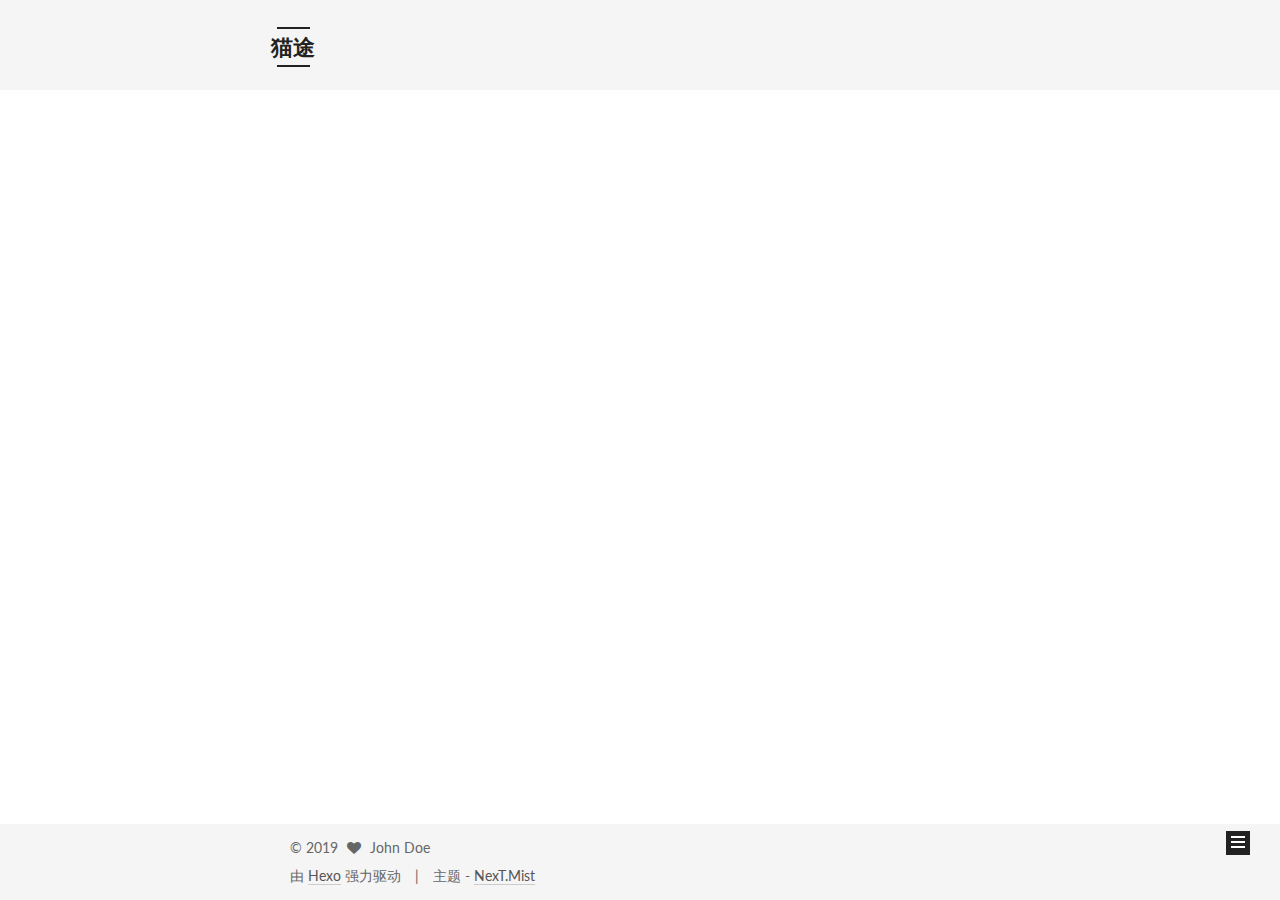
<file: index.html>
<!DOCTYPE html>



  


<html class="theme-next mist use-motion" lang="zh-Hans">
<head><meta name="generator" content="Hexo 3.9.0">
  <meta charset="UTF-8">
<meta http-equiv="X-UA-Compatible" content="IE=edge">
<meta name="viewport" content="width=device-width, initial-scale=1, maximum-scale=1">
<meta name="theme-color" content="#222">









<meta http-equiv="Cache-Control" content="no-transform">
<meta http-equiv="Cache-Control" content="no-siteapp">















  
  
  <link href="/lib/fancybox/source/jquery.fancybox.css?v=2.1.5" rel="stylesheet" type="text/css">




  
  
  
  

  
    
    
  

  

  

  

  

  
    
    
    <link href="//fonts.googleapis.com/css?family=Lato:300,300italic,400,400italic,700,700italic&subset=latin,latin-ext" rel="stylesheet" type="text/css">
  






<link href="/lib/font-awesome/css/font-awesome.min.css?v=4.6.2" rel="stylesheet" type="text/css">

<link href="/css/main.css?v=5.1.2" rel="stylesheet" type="text/css">


  <meta name="keywords" content="Hexo, NexT">








  <link rel="shortcut icon" type="image/x-icon" href="/favicon.ico?v=5.1.2">






<meta name="description" content="一个没有谜底的谜">
<meta property="og:type" content="website">
<meta property="og:title" content="猫途">
<meta property="og:url" content="http://yoursite.com/index.html">
<meta property="og:site_name" content="猫途">
<meta property="og:description" content="一个没有谜底的谜">
<meta property="og:locale" content="zh-Hans">
<meta name="twitter:card" content="summary">
<meta name="twitter:title" content="猫途">
<meta name="twitter:description" content="一个没有谜底的谜">



<script type="text/javascript" id="hexo.configurations">
  var NexT = window.NexT || {};
  var CONFIG = {
    root: '/',
    scheme: 'Mist',
    sidebar: {"position":"left","display":"post","offset":12,"offset_float":12,"b2t":false,"scrollpercent":false,"onmobile":false},
    fancybox: true,
    tabs: true,
    motion: true,
    duoshuo: {
      userId: '0',
      author: '博主'
    },
    algolia: {
      applicationID: '',
      apiKey: '',
      indexName: '',
      hits: {"per_page":10},
      labels: {"input_placeholder":"Search for Posts","hits_empty":"We didn't find any results for the search: ${query}","hits_stats":"${hits} results found in ${time} ms"}
    }
  };
</script>



  <link rel="canonical" href="http://yoursite.com/">





  <title>猫途</title>
  














</head>

<body itemscope itemtype="http://schema.org/WebPage" lang="zh-Hans">

  
  
    
  

  <div class="container sidebar-position-left 
   page-home 
 ">
    <div class="headband"></div>

    <header id="header" class="header" itemscope itemtype="http://schema.org/WPHeader">
      <div class="header-inner"><div class="site-brand-wrapper">
  <div class="site-meta ">
    

    <div class="custom-logo-site-title">
      <a href="/" class="brand" rel="start">
        <span class="logo-line-before"><i></i></span>
        <span class="site-title">猫途</span>
        <span class="logo-line-after"><i></i></span>
      </a>
    </div>
      
        <p class="site-subtitle">一个没有谜底的谜</p>
      
  </div>

  <div class="site-nav-toggle">
    <button>
      <span class="btn-bar"></span>
      <span class="btn-bar"></span>
      <span class="btn-bar"></span>
    </button>
  </div>
</div>

<nav class="site-nav">
  

  
    <ul id="menu" class="menu">
      
        
        <li class="menu-item menu-item-home">
          <a href="/" rel="section">
            
              <i class="menu-item-icon fa fa-fw fa-home"></i> <br>
            
            首页
          </a>
        </li>
      
        
        <li class="menu-item menu-item-archives">
          <a href="/archives/" rel="section">
            
              <i class="menu-item-icon fa fa-fw fa-archive"></i> <br>
            
            归档
          </a>
        </li>
      

      
    </ul>
  

  
</nav>



 </div>
    </header>

    <main id="main" class="main">
      <div class="main-inner">
        <div class="content-wrap">
          <div id="content" class="content">
            
  <section id="posts" class="posts-expand">
    
      

  

  
  
  

  <article class="post post-type-normal" itemscope itemtype="http://schema.org/Article">
  
  
  
  <div class="post-block">
    <link itemprop="mainEntityOfPage" href="http://yoursite.com/2019/08/15/vim常用配置/">

    <span hidden itemprop="author" itemscope itemtype="http://schema.org/Person">
      <meta itemprop="name" content="John Doe">
      <meta itemprop="description" content>
      <meta itemprop="image" content="/images/avatar.gif">
    </span>

    <span hidden itemprop="publisher" itemscope itemtype="http://schema.org/Organization">
      <meta itemprop="name" content="猫途">
    </span>

    
      <header class="post-header">

        
        
          <h1 class="post-title" itemprop="name headline">
                
                <a class="post-title-link" href="/2019/08/15/vim常用配置/" itemprop="url">vim常用配置</a></h1>
        

        <div class="post-meta">
          <span class="post-time">
            
              <span class="post-meta-item-icon">
                <i class="fa fa-calendar-o"></i>
              </span>
              
                <span class="post-meta-item-text">发表于</span>
              
              <time title="创建于" itemprop="dateCreated datePublished" datetime="2019-08-15T16:56:08+08:00">
                2019-08-15
              </time>
            

            

            
          </span>

          

          
            
              <span class="post-comments-count">
                <span class="post-meta-divider">|</span>
                <span class="post-meta-item-icon">
                  <i class="fa fa-comment-o"></i>
                </span>
                <a href="/2019/08/15/vim常用配置/#comments" itemprop="discussionUrl">
                  <span class="post-comments-count disqus-comment-count" data-disqus-identifier="2019/08/15/vim常用配置/" itemprop="commentCount"></span>
                </a>
              </span>
            
          

          
          

          

          

          

        </div>
      </header>
    

    
    
    
    <div class="post-body" itemprop="articleBody">

      
      

      
        
          
          Vim学习 – 基本配置篇一、基本配置
开启语法高亮
1syntax on

设置打开文件编码
1set encoding=utf8

设置配色模板
1let g:solarized_termcolors=256

设置配色方案
1234" colorscheme solarized" colors
          ...
          <!--noindex-->
          <div class="post-button text-center">
            <a class="btn" href="/2019/08/15/vim常用配置/#more" rel="contents">
              阅读全文 &raquo;
            </a>
          </div>
          <!--/noindex-->
        
      
    </div>
    
    
    

    

    

    

    <footer class="post-footer">
      

      

      

      
      
        <div class="post-eof"></div>
      
    </footer>
  </div>
  
  
  
  </article>


    
      

  

  
  
  

  <article class="post post-type-normal" itemscope itemtype="http://schema.org/Article">
  
  
  
  <div class="post-block">
    <link itemprop="mainEntityOfPage" href="http://yoursite.com/2019/08/15/Myblogs/">

    <span hidden itemprop="author" itemscope itemtype="http://schema.org/Person">
      <meta itemprop="name" content="John Doe">
      <meta itemprop="description" content>
      <meta itemprop="image" content="/images/avatar.gif">
    </span>

    <span hidden itemprop="publisher" itemscope itemtype="http://schema.org/Organization">
      <meta itemprop="name" content="猫途">
    </span>

    
      <header class="post-header">

        
        
          <h1 class="post-title" itemprop="name headline">
                
                <a class="post-title-link" href="/2019/08/15/Myblogs/" itemprop="url">MyBlogs</a></h1>
        

        <div class="post-meta">
          <span class="post-time">
            
              <span class="post-meta-item-icon">
                <i class="fa fa-calendar-o"></i>
              </span>
              
                <span class="post-meta-item-text">发表于</span>
              
              <time title="创建于" itemprop="dateCreated datePublished" datetime="2019-08-15T15:37:01+08:00">
                2019-08-15
              </time>
            

            

            
          </span>

          

          
            
              <span class="post-comments-count">
                <span class="post-meta-divider">|</span>
                <span class="post-meta-item-icon">
                  <i class="fa fa-comment-o"></i>
                </span>
                <a href="/2019/08/15/Myblogs/#comments" itemprop="discussionUrl">
                  <span class="post-comments-count disqus-comment-count" data-disqus-identifier="2019/08/15/Myblogs/" itemprop="commentCount"></span>
                </a>
              </span>
            
          

          
          

          

          

          

        </div>
      </header>
    

    
    
    
    <div class="post-body" itemprop="articleBody">

      
      

      
        
          
          Welcome to Hexo! This is your very first post. Check documentation for more info. If you get any problems when using Hexo, you can find the answer in 
          ...
          <!--noindex-->
          <div class="post-button text-center">
            <a class="btn" href="/2019/08/15/Myblogs/#more" rel="contents">
              阅读全文 &raquo;
            </a>
          </div>
          <!--/noindex-->
        
      
    </div>
    
    
    

    

    

    

    <footer class="post-footer">
      

      

      

      
      
        <div class="post-eof"></div>
      
    </footer>
  </div>
  
  
  
  </article>


    
  </section>

  


          </div>
          


          

        </div>
        
          
  
  <div class="sidebar-toggle">
    <div class="sidebar-toggle-line-wrap">
      <span class="sidebar-toggle-line sidebar-toggle-line-first"></span>
      <span class="sidebar-toggle-line sidebar-toggle-line-middle"></span>
      <span class="sidebar-toggle-line sidebar-toggle-line-last"></span>
    </div>
  </div>

  <aside id="sidebar" class="sidebar">
    
    <div class="sidebar-inner">

      

      

      <section class="site-overview sidebar-panel sidebar-panel-active">
        <div class="site-author motion-element" itemprop="author" itemscope itemtype="http://schema.org/Person">
          <img class="site-author-image" itemprop="image" src="/images/avatar.gif" alt="John Doe">
          <p class="site-author-name" itemprop="name">John Doe</p>
           
              <p class="site-description motion-element" itemprop="description">一个没有谜底的谜</p>
          
        </div>
        <nav class="site-state motion-element">

          
            <div class="site-state-item site-state-posts">
              <a href="/archives/">
                <span class="site-state-item-count">2</span>
                <span class="site-state-item-name">日志</span>
              </a>
            </div>
          

          

          

        </nav>

        

        <div class="links-of-author motion-element">
          
        </div>

        
        

        
        

        


      </section>

      

      

    </div>
  </aside>


        
      </div>
    </main>

    <footer id="footer" class="footer">
      <div class="footer-inner">
        <div class="copyright">
  
  &copy; 
  <span itemprop="copyrightYear">2019</span>
  <span class="with-love">
    <i class="fa fa-heart"></i>
  </span>
  <span class="author" itemprop="copyrightHolder">John Doe</span>
</div>


<div class="powered-by">
  由 <a class="theme-link" href="https://hexo.io">Hexo</a> 强力驱动
</div>

<div class="theme-info">
  主题 -
  <a class="theme-link" href="https://github.com/iissnan/hexo-theme-next">
    NexT.Mist
  </a>
</div>


        

        
      </div>
    </footer>

    
      <div class="back-to-top">
        <i class="fa fa-arrow-up"></i>
        
      </div>
    

  </div>

  

<script type="text/javascript">
  if (Object.prototype.toString.call(window.Promise) !== '[object Function]') {
    window.Promise = null;
  }
</script>









  












  
  <script type="text/javascript" src="/lib/jquery/index.js?v=2.1.3"></script>

  
  <script type="text/javascript" src="/lib/fastclick/lib/fastclick.min.js?v=1.0.6"></script>

  
  <script type="text/javascript" src="/lib/jquery_lazyload/jquery.lazyload.js?v=1.9.7"></script>

  
  <script type="text/javascript" src="/lib/velocity/velocity.min.js?v=1.2.1"></script>

  
  <script type="text/javascript" src="/lib/velocity/velocity.ui.min.js?v=1.2.1"></script>

  
  <script type="text/javascript" src="/lib/fancybox/source/jquery.fancybox.pack.js?v=2.1.5"></script>


  


  <script type="text/javascript" src="/js/src/utils.js?v=5.1.2"></script>

  <script type="text/javascript" src="/js/src/motion.js?v=5.1.2"></script>



  
  

  
    <script type="text/javascript" src="/js/src/scrollspy.js?v=5.1.2"></script>
<script type="text/javascript" src="/js/src/post-details.js?v=5.1.2"></script>

  

  


  <script type="text/javascript" src="/js/src/bootstrap.js?v=5.1.2"></script>



  


  

    
      <script id="dsq-count-scr" src="https://.disqus.com/count.js" async></script>
    

    

  




	





  





  






  





  

  

  

  

  

  

</body>
</html>
</file>
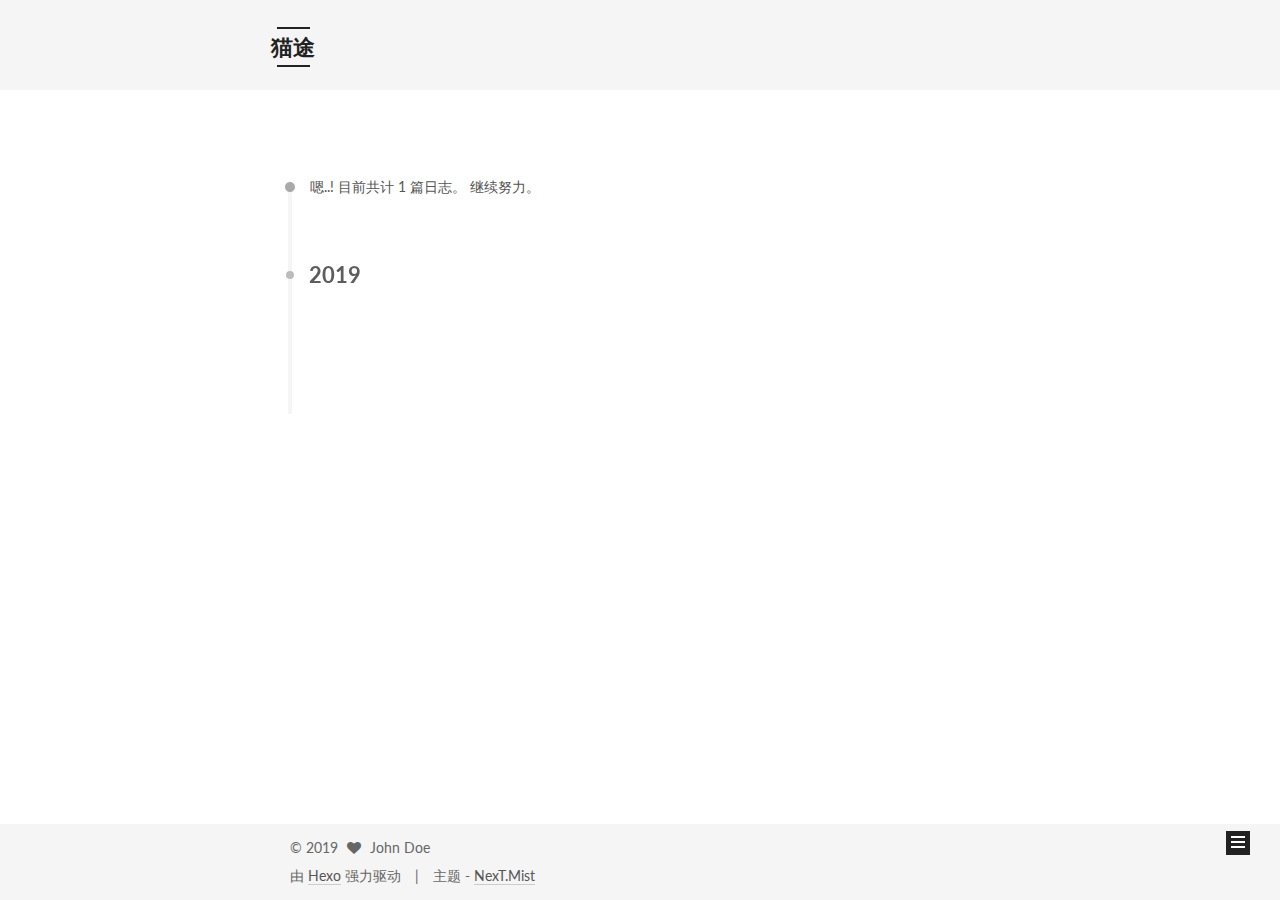
<file: archives/index.html>
<!DOCTYPE html>



  


<html class="theme-next mist use-motion" lang="zh-Hans">
<head><meta name="generator" content="Hexo 3.9.0">
  <meta charset="UTF-8">
<meta http-equiv="X-UA-Compatible" content="IE=edge">
<meta name="viewport" content="width=device-width, initial-scale=1, maximum-scale=1">
<meta name="theme-color" content="#222">









<meta http-equiv="Cache-Control" content="no-transform">
<meta http-equiv="Cache-Control" content="no-siteapp">















  
  
  <link href="/lib/fancybox/source/jquery.fancybox.css?v=2.1.5" rel="stylesheet" type="text/css">




  
  
  
  

  
    
    
  

  

  

  

  

  
    
    
    <link href="//fonts.googleapis.com/css?family=Lato:300,300italic,400,400italic,700,700italic&subset=latin,latin-ext" rel="stylesheet" type="text/css">
  






<link href="/lib/font-awesome/css/font-awesome.min.css?v=4.6.2" rel="stylesheet" type="text/css">

<link href="/css/main.css?v=5.1.2" rel="stylesheet" type="text/css">


  <meta name="keywords" content="Hexo, NexT">








  <link rel="shortcut icon" type="image/x-icon" href="/favicon.ico?v=5.1.2">






<meta name="description" content="一个没有谜底的谜">
<meta property="og:type" content="website">
<meta property="og:title" content="猫途">
<meta property="og:url" content="http://yoursite.com/archives/index.html">
<meta property="og:site_name" content="猫途">
<meta property="og:description" content="一个没有谜底的谜">
<meta property="og:locale" content="zh-Hans">
<meta name="twitter:card" content="summary">
<meta name="twitter:title" content="猫途">
<meta name="twitter:description" content="一个没有谜底的谜">



<script type="text/javascript" id="hexo.configurations">
  var NexT = window.NexT || {};
  var CONFIG = {
    root: '/',
    scheme: 'Mist',
    sidebar: {"position":"left","display":"post","offset":12,"offset_float":12,"b2t":false,"scrollpercent":false,"onmobile":false},
    fancybox: true,
    tabs: true,
    motion: true,
    duoshuo: {
      userId: '0',
      author: '博主'
    },
    algolia: {
      applicationID: '',
      apiKey: '',
      indexName: '',
      hits: {"per_page":10},
      labels: {"input_placeholder":"Search for Posts","hits_empty":"We didn't find any results for the search: ${query}","hits_stats":"${hits} results found in ${time} ms"}
    }
  };
</script>



  <link rel="canonical" href="http://yoursite.com/archives/">





  <title>归档 | 猫途</title>
  














</head>

<body itemscope itemtype="http://schema.org/WebPage" lang="zh-Hans">

  
  
    
  

  <div class="container sidebar-position-left  page-archive  ">
    <div class="headband"></div>

    <header id="header" class="header" itemscope itemtype="http://schema.org/WPHeader">
      <div class="header-inner"><div class="site-brand-wrapper">
  <div class="site-meta ">
    

    <div class="custom-logo-site-title">
      <a href="/" class="brand" rel="start">
        <span class="logo-line-before"><i></i></span>
        <span class="site-title">猫途</span>
        <span class="logo-line-after"><i></i></span>
      </a>
    </div>
      
        <p class="site-subtitle">一个没有谜底的谜</p>
      
  </div>

  <div class="site-nav-toggle">
    <button>
      <span class="btn-bar"></span>
      <span class="btn-bar"></span>
      <span class="btn-bar"></span>
    </button>
  </div>
</div>

<nav class="site-nav">
  

  
    <ul id="menu" class="menu">
      
        
        <li class="menu-item menu-item-home">
          <a href="/" rel="section">
            
              <i class="menu-item-icon fa fa-fw fa-home"></i> <br>
            
            首页
          </a>
        </li>
      
        
        <li class="menu-item menu-item-archives">
          <a href="/archives/" rel="section">
            
              <i class="menu-item-icon fa fa-fw fa-archive"></i> <br>
            
            归档
          </a>
        </li>
      

      
    </ul>
  

  
</nav>



 </div>
    </header>

    <main id="main" class="main">
      <div class="main-inner">
        <div class="content-wrap">
          <div id="content" class="content">
            

  
  
  
  <div class="post-block archive">
    <div id="posts" class="posts-collapse">
      <span class="archive-move-on"></span>

      <span class="archive-page-counter">
        
        
        
          
        
        嗯..! 目前共计 1 篇日志。 继续努力。
      </span>

      

        
        
        

        
          
          <div class="collection-title">
            <h2 class="archive-year motion-element" id="archive-year-2019">2019</h2>
          </div>
        
        

        

  <article class="post post-type-normal" itemscope itemtype="http://schema.org/Article">
    <header class="post-header">

      <h2 class="post-title">
        
            <a class="post-title-link" href="/2019/08/15/hello-world/" itemprop="url">
              
                <span itemprop="name">Hello World</span>
              
            </a>
        
      </h2>

      <div class="post-meta">
        <time class="post-time" itemprop="dateCreated" datetime="2019-08-15T15:37:01+08:00" content="2019-08-15">
          08-15
        </time>
      </div>

    </header>
  </article>



      

    </div>
  </div>
  
  
  

  



          </div>
          


          

        </div>
        
          
  
  <div class="sidebar-toggle">
    <div class="sidebar-toggle-line-wrap">
      <span class="sidebar-toggle-line sidebar-toggle-line-first"></span>
      <span class="sidebar-toggle-line sidebar-toggle-line-middle"></span>
      <span class="sidebar-toggle-line sidebar-toggle-line-last"></span>
    </div>
  </div>

  <aside id="sidebar" class="sidebar">
    
    <div class="sidebar-inner">

      

      

      <section class="site-overview sidebar-panel sidebar-panel-active">
        <div class="site-author motion-element" itemprop="author" itemscope itemtype="http://schema.org/Person">
          <img class="site-author-image" itemprop="image" src="/images/avatar.gif" alt="John Doe">
          <p class="site-author-name" itemprop="name">John Doe</p>
           
              <p class="site-description motion-element" itemprop="description">一个没有谜底的谜</p>
          
        </div>
        <nav class="site-state motion-element">

          
            <div class="site-state-item site-state-posts">
              <a href="/archives/">
                <span class="site-state-item-count">1</span>
                <span class="site-state-item-name">日志</span>
              </a>
            </div>
          

          

          

        </nav>

        

        <div class="links-of-author motion-element">
          
        </div>

        
        

        
        

        


      </section>

      

      

    </div>
  </aside>


        
      </div>
    </main>

    <footer id="footer" class="footer">
      <div class="footer-inner">
        <div class="copyright">
  
  &copy; 
  <span itemprop="copyrightYear">2019</span>
  <span class="with-love">
    <i class="fa fa-heart"></i>
  </span>
  <span class="author" itemprop="copyrightHolder">John Doe</span>
</div>


<div class="powered-by">
  由 <a class="theme-link" href="https://hexo.io">Hexo</a> 强力驱动
</div>

<div class="theme-info">
  主题 -
  <a class="theme-link" href="https://github.com/iissnan/hexo-theme-next">
    NexT.Mist
  </a>
</div>


        

        
      </div>
    </footer>

    
      <div class="back-to-top">
        <i class="fa fa-arrow-up"></i>
        
      </div>
    

  </div>

  

<script type="text/javascript">
  if (Object.prototype.toString.call(window.Promise) !== '[object Function]') {
    window.Promise = null;
  }
</script>









  












  
  <script type="text/javascript" src="/lib/jquery/index.js?v=2.1.3"></script>

  
  <script type="text/javascript" src="/lib/fastclick/lib/fastclick.min.js?v=1.0.6"></script>

  
  <script type="text/javascript" src="/lib/jquery_lazyload/jquery.lazyload.js?v=1.9.7"></script>

  
  <script type="text/javascript" src="/lib/velocity/velocity.min.js?v=1.2.1"></script>

  
  <script type="text/javascript" src="/lib/velocity/velocity.ui.min.js?v=1.2.1"></script>

  
  <script type="text/javascript" src="/lib/fancybox/source/jquery.fancybox.pack.js?v=2.1.5"></script>


  


  <script type="text/javascript" src="/js/src/utils.js?v=5.1.2"></script>

  <script type="text/javascript" src="/js/src/motion.js?v=5.1.2"></script>



  
  

  
  
    <script type="text/javascript" id="motion.page.archive">
      $('.archive-year').velocity('transition.slideLeftIn');
    </script>
  


  


  <script type="text/javascript" src="/js/src/bootstrap.js?v=5.1.2"></script>



  


  

    
      <script id="dsq-count-scr" src="https://.disqus.com/count.js" async></script>
    

    

  




	





  





  






  





  

  

  

  

  

  

</body>
</html>
</file>
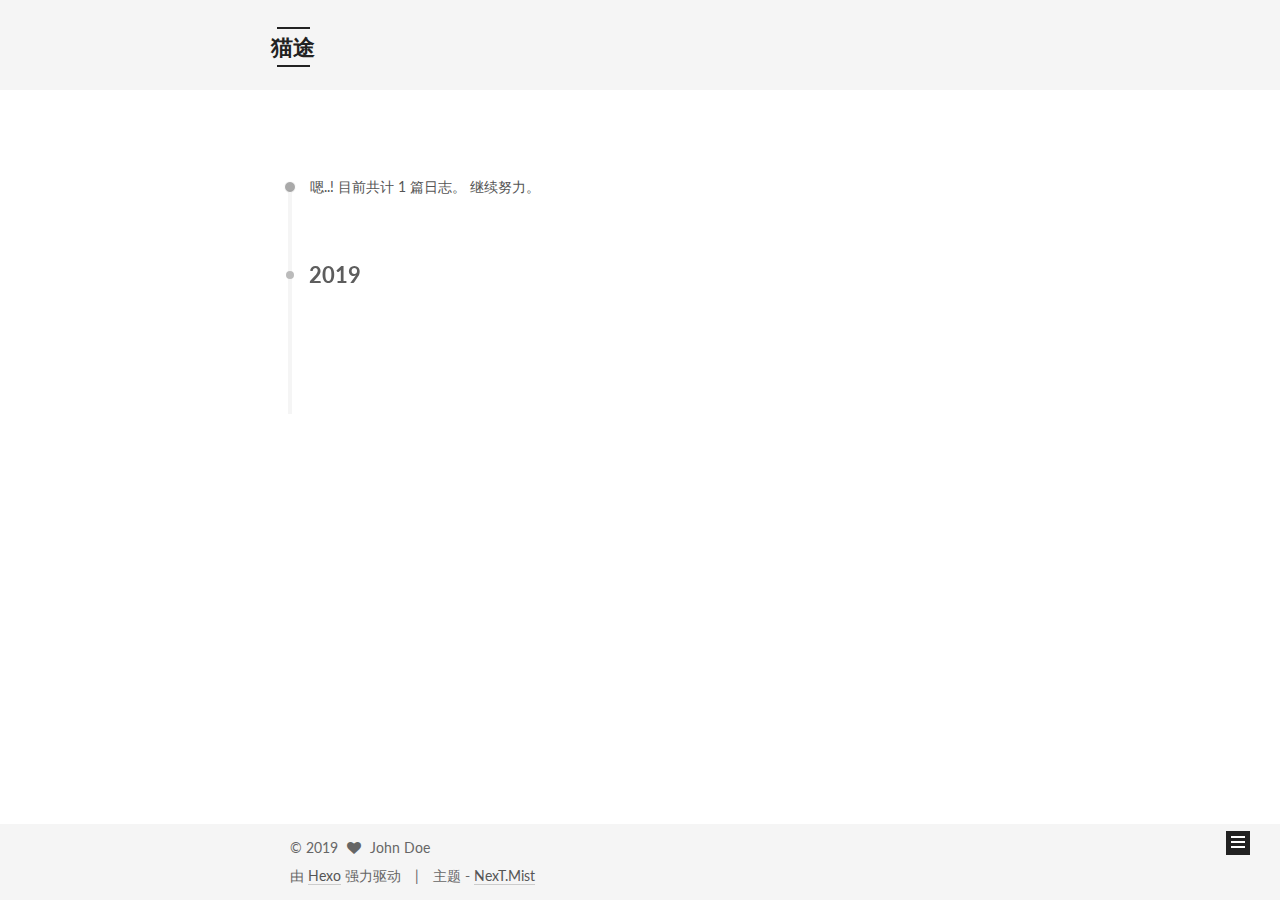
<file: archives/2019/index.html>
<!DOCTYPE html>



  


<html class="theme-next mist use-motion" lang="zh-Hans">
<head><meta name="generator" content="Hexo 3.9.0">
  <meta charset="UTF-8">
<meta http-equiv="X-UA-Compatible" content="IE=edge">
<meta name="viewport" content="width=device-width, initial-scale=1, maximum-scale=1">
<meta name="theme-color" content="#222">









<meta http-equiv="Cache-Control" content="no-transform">
<meta http-equiv="Cache-Control" content="no-siteapp">















  
  
  <link href="/lib/fancybox/source/jquery.fancybox.css?v=2.1.5" rel="stylesheet" type="text/css">




  
  
  
  

  
    
    
  

  

  

  

  

  
    
    
    <link href="//fonts.googleapis.com/css?family=Lato:300,300italic,400,400italic,700,700italic&subset=latin,latin-ext" rel="stylesheet" type="text/css">
  






<link href="/lib/font-awesome/css/font-awesome.min.css?v=4.6.2" rel="stylesheet" type="text/css">

<link href="/css/main.css?v=5.1.2" rel="stylesheet" type="text/css">


  <meta name="keywords" content="Hexo, NexT">








  <link rel="shortcut icon" type="image/x-icon" href="/favicon.ico?v=5.1.2">






<meta name="description" content="一个没有谜底的谜">
<meta property="og:type" content="website">
<meta property="og:title" content="猫途">
<meta property="og:url" content="http://yoursite.com/archives/2019/index.html">
<meta property="og:site_name" content="猫途">
<meta property="og:description" content="一个没有谜底的谜">
<meta property="og:locale" content="zh-Hans">
<meta name="twitter:card" content="summary">
<meta name="twitter:title" content="猫途">
<meta name="twitter:description" content="一个没有谜底的谜">



<script type="text/javascript" id="hexo.configurations">
  var NexT = window.NexT || {};
  var CONFIG = {
    root: '/',
    scheme: 'Mist',
    sidebar: {"position":"left","display":"post","offset":12,"offset_float":12,"b2t":false,"scrollpercent":false,"onmobile":false},
    fancybox: true,
    tabs: true,
    motion: true,
    duoshuo: {
      userId: '0',
      author: '博主'
    },
    algolia: {
      applicationID: '',
      apiKey: '',
      indexName: '',
      hits: {"per_page":10},
      labels: {"input_placeholder":"Search for Posts","hits_empty":"We didn't find any results for the search: ${query}","hits_stats":"${hits} results found in ${time} ms"}
    }
  };
</script>



  <link rel="canonical" href="http://yoursite.com/archives/2019/">





  <title>归档 | 猫途</title>
  














</head>

<body itemscope itemtype="http://schema.org/WebPage" lang="zh-Hans">

  
  
    
  

  <div class="container sidebar-position-left  page-archive  ">
    <div class="headband"></div>

    <header id="header" class="header" itemscope itemtype="http://schema.org/WPHeader">
      <div class="header-inner"><div class="site-brand-wrapper">
  <div class="site-meta ">
    

    <div class="custom-logo-site-title">
      <a href="/" class="brand" rel="start">
        <span class="logo-line-before"><i></i></span>
        <span class="site-title">猫途</span>
        <span class="logo-line-after"><i></i></span>
      </a>
    </div>
      
        <p class="site-subtitle">一个没有谜底的谜</p>
      
  </div>

  <div class="site-nav-toggle">
    <button>
      <span class="btn-bar"></span>
      <span class="btn-bar"></span>
      <span class="btn-bar"></span>
    </button>
  </div>
</div>

<nav class="site-nav">
  

  
    <ul id="menu" class="menu">
      
        
        <li class="menu-item menu-item-home">
          <a href="/" rel="section">
            
              <i class="menu-item-icon fa fa-fw fa-home"></i> <br>
            
            首页
          </a>
        </li>
      
        
        <li class="menu-item menu-item-archives">
          <a href="/archives/" rel="section">
            
              <i class="menu-item-icon fa fa-fw fa-archive"></i> <br>
            
            归档
          </a>
        </li>
      

      
    </ul>
  

  
</nav>



 </div>
    </header>

    <main id="main" class="main">
      <div class="main-inner">
        <div class="content-wrap">
          <div id="content" class="content">
            

  
  
  
  <div class="post-block archive">
    <div id="posts" class="posts-collapse">
      <span class="archive-move-on"></span>

      <span class="archive-page-counter">
        
        
        
          
        
        嗯..! 目前共计 1 篇日志。 继续努力。
      </span>

      

        
        
        

        
          
          <div class="collection-title">
            <h2 class="archive-year motion-element" id="archive-year-2019">2019</h2>
          </div>
        
        

        

  <article class="post post-type-normal" itemscope itemtype="http://schema.org/Article">
    <header class="post-header">

      <h2 class="post-title">
        
            <a class="post-title-link" href="/2019/08/15/hello-world/" itemprop="url">
              
                <span itemprop="name">Hello World</span>
              
            </a>
        
      </h2>

      <div class="post-meta">
        <time class="post-time" itemprop="dateCreated" datetime="2019-08-15T15:37:01+08:00" content="2019-08-15">
          08-15
        </time>
      </div>

    </header>
  </article>



      

    </div>
  </div>
  
  
  

  



          </div>
          


          

        </div>
        
          
  
  <div class="sidebar-toggle">
    <div class="sidebar-toggle-line-wrap">
      <span class="sidebar-toggle-line sidebar-toggle-line-first"></span>
      <span class="sidebar-toggle-line sidebar-toggle-line-middle"></span>
      <span class="sidebar-toggle-line sidebar-toggle-line-last"></span>
    </div>
  </div>

  <aside id="sidebar" class="sidebar">
    
    <div class="sidebar-inner">

      

      

      <section class="site-overview sidebar-panel sidebar-panel-active">
        <div class="site-author motion-element" itemprop="author" itemscope itemtype="http://schema.org/Person">
          <img class="site-author-image" itemprop="image" src="/images/avatar.gif" alt="John Doe">
          <p class="site-author-name" itemprop="name">John Doe</p>
           
              <p class="site-description motion-element" itemprop="description">一个没有谜底的谜</p>
          
        </div>
        <nav class="site-state motion-element">

          
            <div class="site-state-item site-state-posts">
              <a href="/archives/">
                <span class="site-state-item-count">1</span>
                <span class="site-state-item-name">日志</span>
              </a>
            </div>
          

          

          

        </nav>

        

        <div class="links-of-author motion-element">
          
        </div>

        
        

        
        

        


      </section>

      

      

    </div>
  </aside>


        
      </div>
    </main>

    <footer id="footer" class="footer">
      <div class="footer-inner">
        <div class="copyright">
  
  &copy; 
  <span itemprop="copyrightYear">2019</span>
  <span class="with-love">
    <i class="fa fa-heart"></i>
  </span>
  <span class="author" itemprop="copyrightHolder">John Doe</span>
</div>


<div class="powered-by">
  由 <a class="theme-link" href="https://hexo.io">Hexo</a> 强力驱动
</div>

<div class="theme-info">
  主题 -
  <a class="theme-link" href="https://github.com/iissnan/hexo-theme-next">
    NexT.Mist
  </a>
</div>


        

        
      </div>
    </footer>

    
      <div class="back-to-top">
        <i class="fa fa-arrow-up"></i>
        
      </div>
    

  </div>

  

<script type="text/javascript">
  if (Object.prototype.toString.call(window.Promise) !== '[object Function]') {
    window.Promise = null;
  }
</script>









  












  
  <script type="text/javascript" src="/lib/jquery/index.js?v=2.1.3"></script>

  
  <script type="text/javascript" src="/lib/fastclick/lib/fastclick.min.js?v=1.0.6"></script>

  
  <script type="text/javascript" src="/lib/jquery_lazyload/jquery.lazyload.js?v=1.9.7"></script>

  
  <script type="text/javascript" src="/lib/velocity/velocity.min.js?v=1.2.1"></script>

  
  <script type="text/javascript" src="/lib/velocity/velocity.ui.min.js?v=1.2.1"></script>

  
  <script type="text/javascript" src="/lib/fancybox/source/jquery.fancybox.pack.js?v=2.1.5"></script>


  


  <script type="text/javascript" src="/js/src/utils.js?v=5.1.2"></script>

  <script type="text/javascript" src="/js/src/motion.js?v=5.1.2"></script>



  
  

  
  
    <script type="text/javascript" id="motion.page.archive">
      $('.archive-year').velocity('transition.slideLeftIn');
    </script>
  


  


  <script type="text/javascript" src="/js/src/bootstrap.js?v=5.1.2"></script>



  


  

    
      <script id="dsq-count-scr" src="https://.disqus.com/count.js" async></script>
    

    

  




	





  





  






  





  

  

  

  

  

  

</body>
</html>
</file>
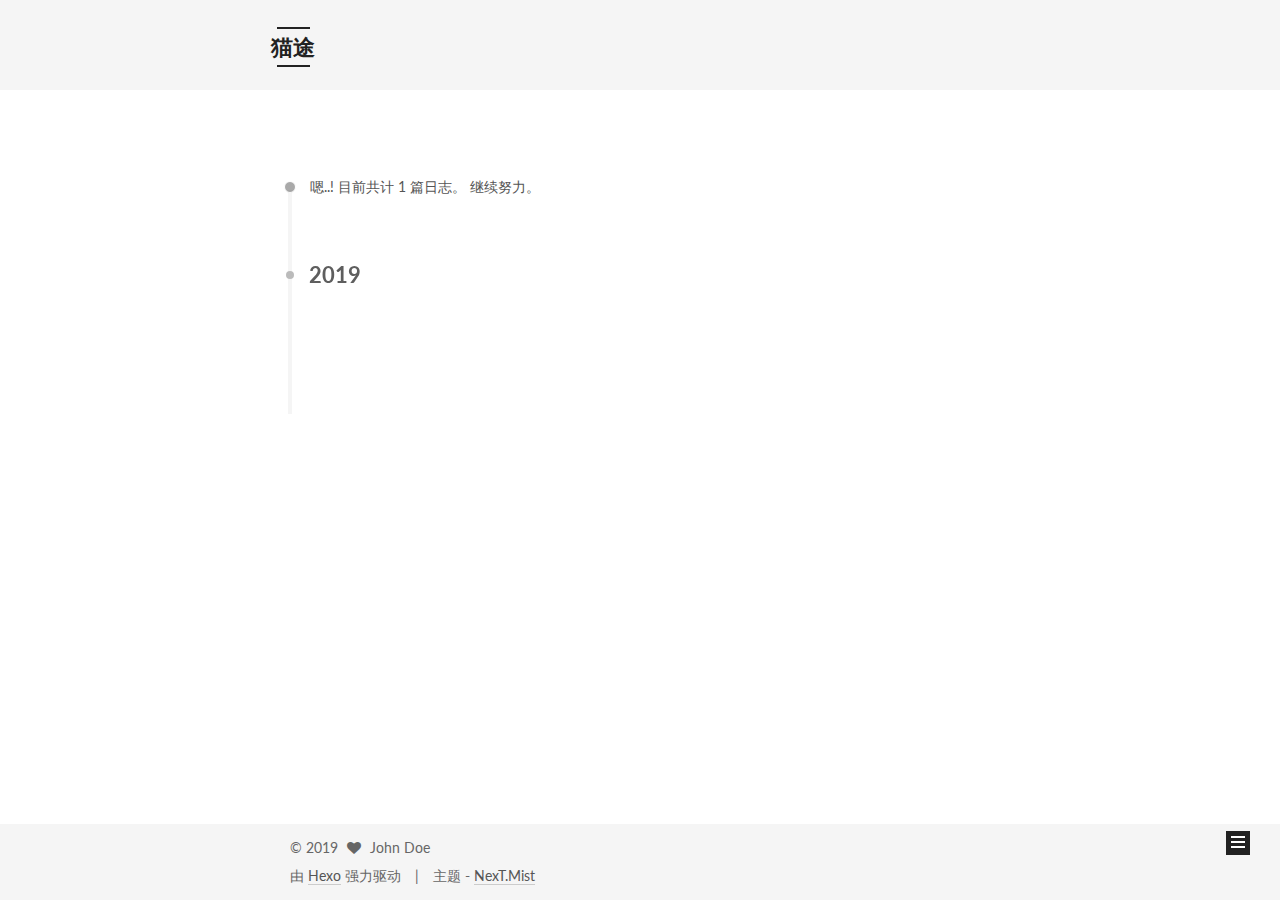
<file: archives/2019/08/index.html>
<!DOCTYPE html>



  


<html class="theme-next mist use-motion" lang="zh-Hans">
<head><meta name="generator" content="Hexo 3.9.0">
  <meta charset="UTF-8">
<meta http-equiv="X-UA-Compatible" content="IE=edge">
<meta name="viewport" content="width=device-width, initial-scale=1, maximum-scale=1">
<meta name="theme-color" content="#222">









<meta http-equiv="Cache-Control" content="no-transform">
<meta http-equiv="Cache-Control" content="no-siteapp">















  
  
  <link href="/lib/fancybox/source/jquery.fancybox.css?v=2.1.5" rel="stylesheet" type="text/css">




  
  
  
  

  
    
    
  

  

  

  

  

  
    
    
    <link href="//fonts.googleapis.com/css?family=Lato:300,300italic,400,400italic,700,700italic&subset=latin,latin-ext" rel="stylesheet" type="text/css">
  






<link href="/lib/font-awesome/css/font-awesome.min.css?v=4.6.2" rel="stylesheet" type="text/css">

<link href="/css/main.css?v=5.1.2" rel="stylesheet" type="text/css">


  <meta name="keywords" content="Hexo, NexT">








  <link rel="shortcut icon" type="image/x-icon" href="/favicon.ico?v=5.1.2">






<meta name="description" content="一个没有谜底的谜">
<meta property="og:type" content="website">
<meta property="og:title" content="猫途">
<meta property="og:url" content="http://yoursite.com/archives/2019/08/index.html">
<meta property="og:site_name" content="猫途">
<meta property="og:description" content="一个没有谜底的谜">
<meta property="og:locale" content="zh-Hans">
<meta name="twitter:card" content="summary">
<meta name="twitter:title" content="猫途">
<meta name="twitter:description" content="一个没有谜底的谜">



<script type="text/javascript" id="hexo.configurations">
  var NexT = window.NexT || {};
  var CONFIG = {
    root: '/',
    scheme: 'Mist',
    sidebar: {"position":"left","display":"post","offset":12,"offset_float":12,"b2t":false,"scrollpercent":false,"onmobile":false},
    fancybox: true,
    tabs: true,
    motion: true,
    duoshuo: {
      userId: '0',
      author: '博主'
    },
    algolia: {
      applicationID: '',
      apiKey: '',
      indexName: '',
      hits: {"per_page":10},
      labels: {"input_placeholder":"Search for Posts","hits_empty":"We didn't find any results for the search: ${query}","hits_stats":"${hits} results found in ${time} ms"}
    }
  };
</script>



  <link rel="canonical" href="http://yoursite.com/archives/2019/08/">





  <title>归档 | 猫途</title>
  














</head>

<body itemscope itemtype="http://schema.org/WebPage" lang="zh-Hans">

  
  
    
  

  <div class="container sidebar-position-left  page-archive  ">
    <div class="headband"></div>

    <header id="header" class="header" itemscope itemtype="http://schema.org/WPHeader">
      <div class="header-inner"><div class="site-brand-wrapper">
  <div class="site-meta ">
    

    <div class="custom-logo-site-title">
      <a href="/" class="brand" rel="start">
        <span class="logo-line-before"><i></i></span>
        <span class="site-title">猫途</span>
        <span class="logo-line-after"><i></i></span>
      </a>
    </div>
      
        <p class="site-subtitle">一个没有谜底的谜</p>
      
  </div>

  <div class="site-nav-toggle">
    <button>
      <span class="btn-bar"></span>
      <span class="btn-bar"></span>
      <span class="btn-bar"></span>
    </button>
  </div>
</div>

<nav class="site-nav">
  

  
    <ul id="menu" class="menu">
      
        
        <li class="menu-item menu-item-home">
          <a href="/" rel="section">
            
              <i class="menu-item-icon fa fa-fw fa-home"></i> <br>
            
            首页
          </a>
        </li>
      
        
        <li class="menu-item menu-item-archives">
          <a href="/archives/" rel="section">
            
              <i class="menu-item-icon fa fa-fw fa-archive"></i> <br>
            
            归档
          </a>
        </li>
      

      
    </ul>
  

  
</nav>



 </div>
    </header>

    <main id="main" class="main">
      <div class="main-inner">
        <div class="content-wrap">
          <div id="content" class="content">
            

  
  
  
  <div class="post-block archive">
    <div id="posts" class="posts-collapse">
      <span class="archive-move-on"></span>

      <span class="archive-page-counter">
        
        
        
          
        
        嗯..! 目前共计 1 篇日志。 继续努力。
      </span>

      

        
        
        

        
          
          <div class="collection-title">
            <h2 class="archive-year motion-element" id="archive-year-2019">2019</h2>
          </div>
        
        

        

  <article class="post post-type-normal" itemscope itemtype="http://schema.org/Article">
    <header class="post-header">

      <h2 class="post-title">
        
            <a class="post-title-link" href="/2019/08/15/hello-world/" itemprop="url">
              
                <span itemprop="name">Hello World</span>
              
            </a>
        
      </h2>

      <div class="post-meta">
        <time class="post-time" itemprop="dateCreated" datetime="2019-08-15T15:37:01+08:00" content="2019-08-15">
          08-15
        </time>
      </div>

    </header>
  </article>



      

    </div>
  </div>
  
  
  

  



          </div>
          


          

        </div>
        
          
  
  <div class="sidebar-toggle">
    <div class="sidebar-toggle-line-wrap">
      <span class="sidebar-toggle-line sidebar-toggle-line-first"></span>
      <span class="sidebar-toggle-line sidebar-toggle-line-middle"></span>
      <span class="sidebar-toggle-line sidebar-toggle-line-last"></span>
    </div>
  </div>

  <aside id="sidebar" class="sidebar">
    
    <div class="sidebar-inner">

      

      

      <section class="site-overview sidebar-panel sidebar-panel-active">
        <div class="site-author motion-element" itemprop="author" itemscope itemtype="http://schema.org/Person">
          <img class="site-author-image" itemprop="image" src="/images/avatar.gif" alt="John Doe">
          <p class="site-author-name" itemprop="name">John Doe</p>
           
              <p class="site-description motion-element" itemprop="description">一个没有谜底的谜</p>
          
        </div>
        <nav class="site-state motion-element">

          
            <div class="site-state-item site-state-posts">
              <a href="/archives/">
                <span class="site-state-item-count">1</span>
                <span class="site-state-item-name">日志</span>
              </a>
            </div>
          

          

          

        </nav>

        

        <div class="links-of-author motion-element">
          
        </div>

        
        

        
        

        


      </section>

      

      

    </div>
  </aside>


        
      </div>
    </main>

    <footer id="footer" class="footer">
      <div class="footer-inner">
        <div class="copyright">
  
  &copy; 
  <span itemprop="copyrightYear">2019</span>
  <span class="with-love">
    <i class="fa fa-heart"></i>
  </span>
  <span class="author" itemprop="copyrightHolder">John Doe</span>
</div>


<div class="powered-by">
  由 <a class="theme-link" href="https://hexo.io">Hexo</a> 强力驱动
</div>

<div class="theme-info">
  主题 -
  <a class="theme-link" href="https://github.com/iissnan/hexo-theme-next">
    NexT.Mist
  </a>
</div>


        

        
      </div>
    </footer>

    
      <div class="back-to-top">
        <i class="fa fa-arrow-up"></i>
        
      </div>
    

  </div>

  

<script type="text/javascript">
  if (Object.prototype.toString.call(window.Promise) !== '[object Function]') {
    window.Promise = null;
  }
</script>









  












  
  <script type="text/javascript" src="/lib/jquery/index.js?v=2.1.3"></script>

  
  <script type="text/javascript" src="/lib/fastclick/lib/fastclick.min.js?v=1.0.6"></script>

  
  <script type="text/javascript" src="/lib/jquery_lazyload/jquery.lazyload.js?v=1.9.7"></script>

  
  <script type="text/javascript" src="/lib/velocity/velocity.min.js?v=1.2.1"></script>

  
  <script type="text/javascript" src="/lib/velocity/velocity.ui.min.js?v=1.2.1"></script>

  
  <script type="text/javascript" src="/lib/fancybox/source/jquery.fancybox.pack.js?v=2.1.5"></script>


  


  <script type="text/javascript" src="/js/src/utils.js?v=5.1.2"></script>

  <script type="text/javascript" src="/js/src/motion.js?v=5.1.2"></script>



  
  

  
  
    <script type="text/javascript" id="motion.page.archive">
      $('.archive-year').velocity('transition.slideLeftIn');
    </script>
  


  


  <script type="text/javascript" src="/js/src/bootstrap.js?v=5.1.2"></script>



  


  

    
      <script id="dsq-count-scr" src="https://.disqus.com/count.js" async></script>
    

    

  




	





  





  






  





  

  

  

  

  

  

</body>
</html>
</file>
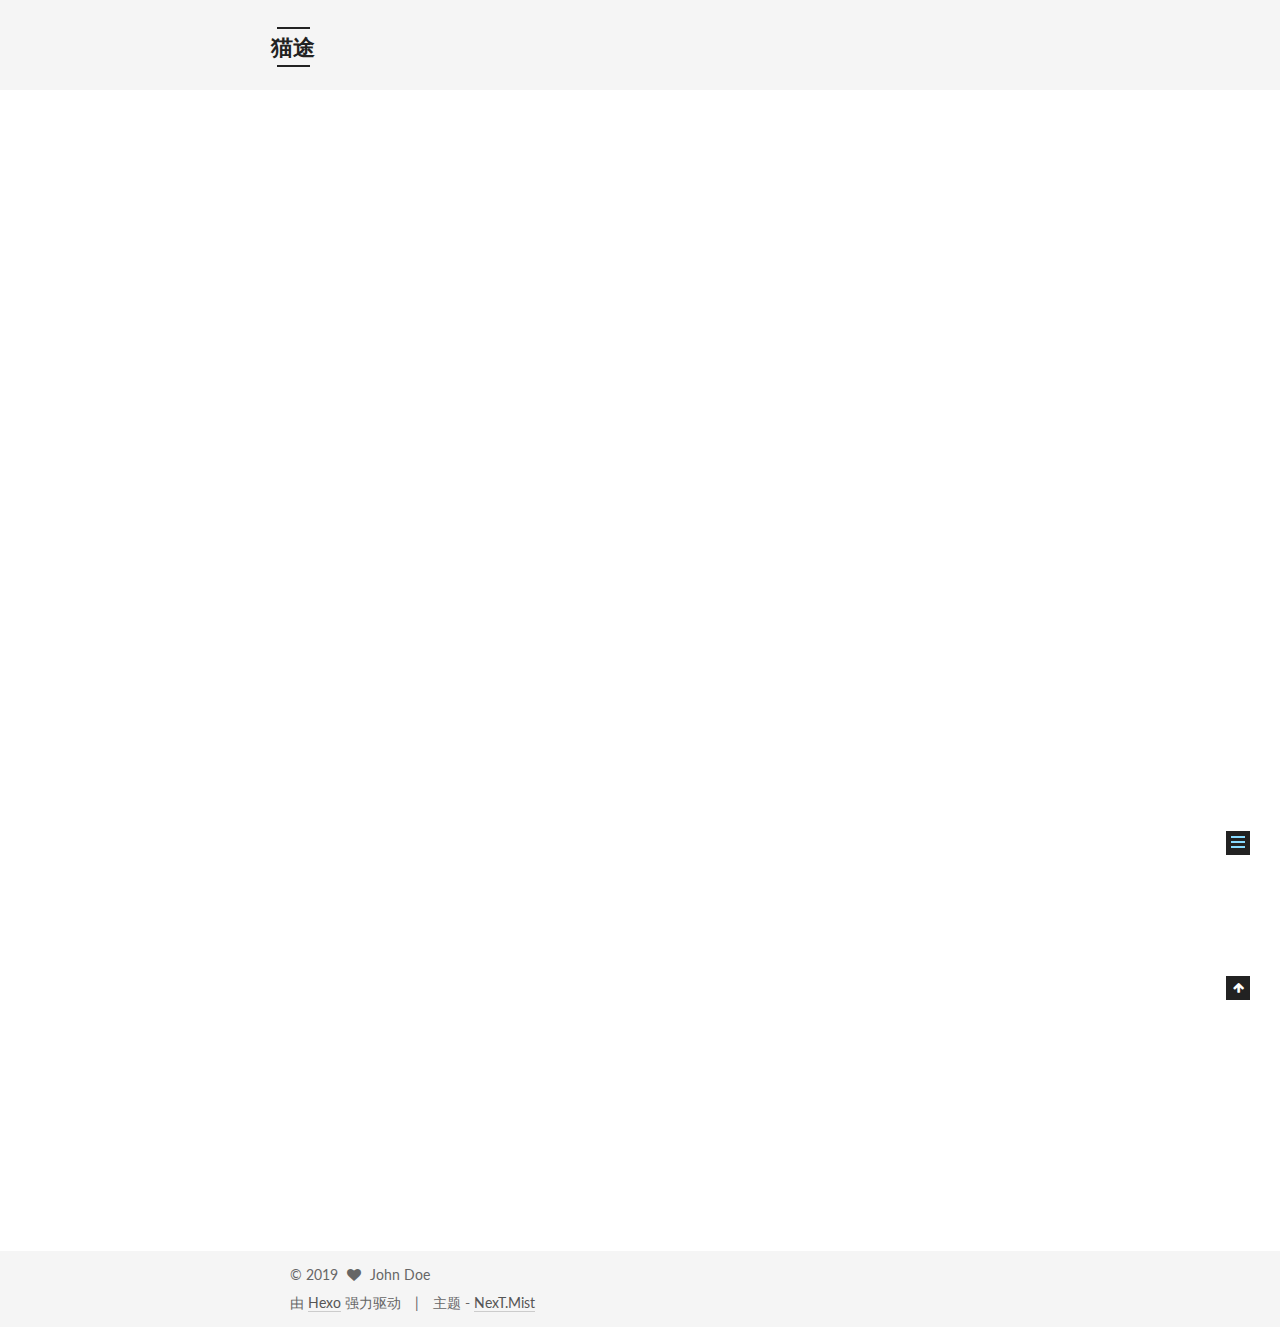
<file: 2019/08/15/hello-world/index.html>
<!DOCTYPE html>



  


<html class="theme-next mist use-motion" lang="zh-Hans">
<head><meta name="generator" content="Hexo 3.9.0">
  <meta charset="UTF-8">
<meta http-equiv="X-UA-Compatible" content="IE=edge">
<meta name="viewport" content="width=device-width, initial-scale=1, maximum-scale=1">
<meta name="theme-color" content="#222">









<meta http-equiv="Cache-Control" content="no-transform">
<meta http-equiv="Cache-Control" content="no-siteapp">















  
  
  <link href="/lib/fancybox/source/jquery.fancybox.css?v=2.1.5" rel="stylesheet" type="text/css">




  
  
  
  

  
    
    
  

  

  

  

  

  
    
    
    <link href="//fonts.googleapis.com/css?family=Lato:300,300italic,400,400italic,700,700italic&subset=latin,latin-ext" rel="stylesheet" type="text/css">
  






<link href="/lib/font-awesome/css/font-awesome.min.css?v=4.6.2" rel="stylesheet" type="text/css">

<link href="/css/main.css?v=5.1.2" rel="stylesheet" type="text/css">


  <meta name="keywords" content="Hexo, NexT">








  <link rel="shortcut icon" type="image/x-icon" href="/favicon.ico?v=5.1.2">






<meta name="description" content="Welcome to Hexo! This is your very first post. Check documentation for more info. If you get any problems when using Hexo, you can find the answer in troubleshooting or you can ask me on GitHub. Quick">
<meta property="og:type" content="article">
<meta property="og:title" content="Hello World">
<meta property="og:url" content="http://yoursite.com/2019/08/15/hello-world/index.html">
<meta property="og:site_name" content="猫途">
<meta property="og:description" content="Welcome to Hexo! This is your very first post. Check documentation for more info. If you get any problems when using Hexo, you can find the answer in troubleshooting or you can ask me on GitHub. Quick">
<meta property="og:locale" content="zh-Hans">
<meta property="og:updated_time" content="2019-08-15T07:37:01.041Z">
<meta name="twitter:card" content="summary">
<meta name="twitter:title" content="Hello World">
<meta name="twitter:description" content="Welcome to Hexo! This is your very first post. Check documentation for more info. If you get any problems when using Hexo, you can find the answer in troubleshooting or you can ask me on GitHub. Quick">



<script type="text/javascript" id="hexo.configurations">
  var NexT = window.NexT || {};
  var CONFIG = {
    root: '/',
    scheme: 'Mist',
    sidebar: {"position":"left","display":"post","offset":12,"offset_float":12,"b2t":false,"scrollpercent":false,"onmobile":false},
    fancybox: true,
    tabs: true,
    motion: true,
    duoshuo: {
      userId: '0',
      author: '博主'
    },
    algolia: {
      applicationID: '',
      apiKey: '',
      indexName: '',
      hits: {"per_page":10},
      labels: {"input_placeholder":"Search for Posts","hits_empty":"We didn't find any results for the search: ${query}","hits_stats":"${hits} results found in ${time} ms"}
    }
  };
</script>



  <link rel="canonical" href="http://yoursite.com/2019/08/15/hello-world/">





  <title>Hello World | 猫途</title>
  














</head>

<body itemscope itemtype="http://schema.org/WebPage" lang="zh-Hans">

  
  
    
  

  <div class="container sidebar-position-left page-post-detail ">
    <div class="headband"></div>

    <header id="header" class="header" itemscope itemtype="http://schema.org/WPHeader">
      <div class="header-inner"><div class="site-brand-wrapper">
  <div class="site-meta ">
    

    <div class="custom-logo-site-title">
      <a href="/" class="brand" rel="start">
        <span class="logo-line-before"><i></i></span>
        <span class="site-title">猫途</span>
        <span class="logo-line-after"><i></i></span>
      </a>
    </div>
      
        <p class="site-subtitle">一个没有谜底的谜</p>
      
  </div>

  <div class="site-nav-toggle">
    <button>
      <span class="btn-bar"></span>
      <span class="btn-bar"></span>
      <span class="btn-bar"></span>
    </button>
  </div>
</div>

<nav class="site-nav">
  

  
    <ul id="menu" class="menu">
      
        
        <li class="menu-item menu-item-home">
          <a href="/" rel="section">
            
              <i class="menu-item-icon fa fa-fw fa-home"></i> <br>
            
            首页
          </a>
        </li>
      
        
        <li class="menu-item menu-item-archives">
          <a href="/archives/" rel="section">
            
              <i class="menu-item-icon fa fa-fw fa-archive"></i> <br>
            
            归档
          </a>
        </li>
      

      
    </ul>
  

  
</nav>



 </div>
    </header>

    <main id="main" class="main">
      <div class="main-inner">
        <div class="content-wrap">
          <div id="content" class="content">
            

  <div id="posts" class="posts-expand">
    

  

  
  
  

  <article class="post post-type-normal" itemscope itemtype="http://schema.org/Article">
  
  
  
  <div class="post-block">
    <link itemprop="mainEntityOfPage" href="http://yoursite.com/2019/08/15/hello-world/">

    <span hidden itemprop="author" itemscope itemtype="http://schema.org/Person">
      <meta itemprop="name" content="John Doe">
      <meta itemprop="description" content>
      <meta itemprop="image" content="/images/avatar.gif">
    </span>

    <span hidden itemprop="publisher" itemscope itemtype="http://schema.org/Organization">
      <meta itemprop="name" content="猫途">
    </span>

    
      <header class="post-header">

        
        
          <h1 class="post-title" itemprop="name headline">Hello World</h1>
        

        <div class="post-meta">
          <span class="post-time">
            
              <span class="post-meta-item-icon">
                <i class="fa fa-calendar-o"></i>
              </span>
              
                <span class="post-meta-item-text">发表于</span>
              
              <time title="创建于" itemprop="dateCreated datePublished" datetime="2019-08-15T15:37:01+08:00">
                2019-08-15
              </time>
            

            

            
          </span>

          

          
            
              <span class="post-comments-count">
                <span class="post-meta-divider">|</span>
                <span class="post-meta-item-icon">
                  <i class="fa fa-comment-o"></i>
                </span>
                <a href="/2019/08/15/hello-world/#comments" itemprop="discussionUrl">
                  <span class="post-comments-count disqus-comment-count" data-disqus-identifier="2019/08/15/hello-world/" itemprop="commentCount"></span>
                </a>
              </span>
            
          

          
          

          

          

          

        </div>
      </header>
    

    
    
    
    <div class="post-body" itemprop="articleBody">

      
      

      
        <p>Welcome to <a href="https://hexo.io/" target="_blank" rel="noopener">Hexo</a>! This is your very first post. Check <a href="https://hexo.io/docs/" target="_blank" rel="noopener">documentation</a> for more info. If you get any problems when using Hexo, you can find the answer in <a href="https://hexo.io/docs/troubleshooting.html" target="_blank" rel="noopener">troubleshooting</a> or you can ask me on <a href="https://github.com/hexojs/hexo/issues" target="_blank" rel="noopener">GitHub</a>.</p>
<h2 id="Quick-Start"><a href="#Quick-Start" class="headerlink" title="Quick Start"></a>Quick Start</h2><h3 id="Create-a-new-post"><a href="#Create-a-new-post" class="headerlink" title="Create a new post"></a>Create a new post</h3><figure class="highlight bash"><table><tr><td class="gutter"><pre><span class="line">1</span><br></pre></td><td class="code"><pre><span class="line">$ hexo new <span class="string">"My New Post"</span></span><br></pre></td></tr></table></figure>

<p>More info: <a href="https://hexo.io/docs/writing.html" target="_blank" rel="noopener">Writing</a></p>
<h3 id="Run-server"><a href="#Run-server" class="headerlink" title="Run server"></a>Run server</h3><figure class="highlight bash"><table><tr><td class="gutter"><pre><span class="line">1</span><br></pre></td><td class="code"><pre><span class="line">$ hexo server</span><br></pre></td></tr></table></figure>

<p>More info: <a href="https://hexo.io/docs/server.html" target="_blank" rel="noopener">Server</a></p>
<h3 id="Generate-static-files"><a href="#Generate-static-files" class="headerlink" title="Generate static files"></a>Generate static files</h3><figure class="highlight bash"><table><tr><td class="gutter"><pre><span class="line">1</span><br></pre></td><td class="code"><pre><span class="line">$ hexo generate</span><br></pre></td></tr></table></figure>

<p>More info: <a href="https://hexo.io/docs/generating.html" target="_blank" rel="noopener">Generating</a></p>
<h3 id="Deploy-to-remote-sites"><a href="#Deploy-to-remote-sites" class="headerlink" title="Deploy to remote sites"></a>Deploy to remote sites</h3><figure class="highlight bash"><table><tr><td class="gutter"><pre><span class="line">1</span><br></pre></td><td class="code"><pre><span class="line">$ hexo deploy</span><br></pre></td></tr></table></figure>

<p>More info: <a href="https://hexo.io/docs/deployment.html" target="_blank" rel="noopener">Deployment</a></p>

      
    </div>
    
    
    

    

    

    

    <footer class="post-footer">
      

      
      
      

      

      
      
    </footer>
  </div>
  
  
  
  </article>



    <div class="post-spread">
      
    </div>
  </div>


          </div>
          


          
  <div class="comments" id="comments">
    
      <div id="disqus_thread">
        <noscript>
          Please enable JavaScript to view the
          <a href="https://disqus.com/?ref_noscript">comments powered by Disqus.</a>
        </noscript>
      </div>
    
  </div>


        </div>
        
          
  
  <div class="sidebar-toggle">
    <div class="sidebar-toggle-line-wrap">
      <span class="sidebar-toggle-line sidebar-toggle-line-first"></span>
      <span class="sidebar-toggle-line sidebar-toggle-line-middle"></span>
      <span class="sidebar-toggle-line sidebar-toggle-line-last"></span>
    </div>
  </div>

  <aside id="sidebar" class="sidebar">
    
    <div class="sidebar-inner">

      

      
        <ul class="sidebar-nav motion-element">
          <li class="sidebar-nav-toc sidebar-nav-active" data-target="post-toc-wrap">
            文章目录
          </li>
          <li class="sidebar-nav-overview" data-target="site-overview">
            站点概览
          </li>
        </ul>
      

      <section class="site-overview sidebar-panel">
        <div class="site-author motion-element" itemprop="author" itemscope itemtype="http://schema.org/Person">
          <img class="site-author-image" itemprop="image" src="/images/avatar.gif" alt="John Doe">
          <p class="site-author-name" itemprop="name">John Doe</p>
           
              <p class="site-description motion-element" itemprop="description">一个没有谜底的谜</p>
          
        </div>
        <nav class="site-state motion-element">

          
            <div class="site-state-item site-state-posts">
              <a href="/archives/">
                <span class="site-state-item-count">1</span>
                <span class="site-state-item-name">日志</span>
              </a>
            </div>
          

          

          

        </nav>

        

        <div class="links-of-author motion-element">
          
        </div>

        
        

        
        

        


      </section>

      
      <!--noindex-->
        <section class="post-toc-wrap motion-element sidebar-panel sidebar-panel-active">
          <div class="post-toc">

            
              
            

            
              <div class="post-toc-content"><ol class="nav"><li class="nav-item nav-level-2"><a class="nav-link" href="#Quick-Start"><span class="nav-number">1.</span> <span class="nav-text">Quick Start</span></a><ol class="nav-child"><li class="nav-item nav-level-3"><a class="nav-link" href="#Create-a-new-post"><span class="nav-number">1.1.</span> <span class="nav-text">Create a new post</span></a></li><li class="nav-item nav-level-3"><a class="nav-link" href="#Run-server"><span class="nav-number">1.2.</span> <span class="nav-text">Run server</span></a></li><li class="nav-item nav-level-3"><a class="nav-link" href="#Generate-static-files"><span class="nav-number">1.3.</span> <span class="nav-text">Generate static files</span></a></li><li class="nav-item nav-level-3"><a class="nav-link" href="#Deploy-to-remote-sites"><span class="nav-number">1.4.</span> <span class="nav-text">Deploy to remote sites</span></a></li></ol></li></ol></div>
            

          </div>
        </section>
      <!--/noindex-->
      

      

    </div>
  </aside>


        
      </div>
    </main>

    <footer id="footer" class="footer">
      <div class="footer-inner">
        <div class="copyright">
  
  &copy; 
  <span itemprop="copyrightYear">2019</span>
  <span class="with-love">
    <i class="fa fa-heart"></i>
  </span>
  <span class="author" itemprop="copyrightHolder">John Doe</span>
</div>


<div class="powered-by">
  由 <a class="theme-link" href="https://hexo.io">Hexo</a> 强力驱动
</div>

<div class="theme-info">
  主题 -
  <a class="theme-link" href="https://github.com/iissnan/hexo-theme-next">
    NexT.Mist
  </a>
</div>


        

        
      </div>
    </footer>

    
      <div class="back-to-top">
        <i class="fa fa-arrow-up"></i>
        
      </div>
    

  </div>

  

<script type="text/javascript">
  if (Object.prototype.toString.call(window.Promise) !== '[object Function]') {
    window.Promise = null;
  }
</script>









  












  
  <script type="text/javascript" src="/lib/jquery/index.js?v=2.1.3"></script>

  
  <script type="text/javascript" src="/lib/fastclick/lib/fastclick.min.js?v=1.0.6"></script>

  
  <script type="text/javascript" src="/lib/jquery_lazyload/jquery.lazyload.js?v=1.9.7"></script>

  
  <script type="text/javascript" src="/lib/velocity/velocity.min.js?v=1.2.1"></script>

  
  <script type="text/javascript" src="/lib/velocity/velocity.ui.min.js?v=1.2.1"></script>

  
  <script type="text/javascript" src="/lib/fancybox/source/jquery.fancybox.pack.js?v=2.1.5"></script>


  


  <script type="text/javascript" src="/js/src/utils.js?v=5.1.2"></script>

  <script type="text/javascript" src="/js/src/motion.js?v=5.1.2"></script>



  
  

  
  <script type="text/javascript" src="/js/src/scrollspy.js?v=5.1.2"></script>
<script type="text/javascript" src="/js/src/post-details.js?v=5.1.2"></script>



  


  <script type="text/javascript" src="/js/src/bootstrap.js?v=5.1.2"></script>



  


  

    
      <script id="dsq-count-scr" src="https://.disqus.com/count.js" async></script>
    

    
      <script type="text/javascript">
        var disqus_config = function () {
          this.page.url = 'http://yoursite.com/2019/08/15/hello-world/';
          this.page.identifier = '2019/08/15/hello-world/';
          this.page.title = 'Hello World';
        };
        var d = document, s = d.createElement('script');
        s.src = 'https://.disqus.com/embed.js';
        s.setAttribute('data-timestamp', '' + +new Date());
        (d.head || d.body).appendChild(s);
      </script>
    

  




	





  





  






  





  

  

  

  

  

  

</body>
</html>
</file>
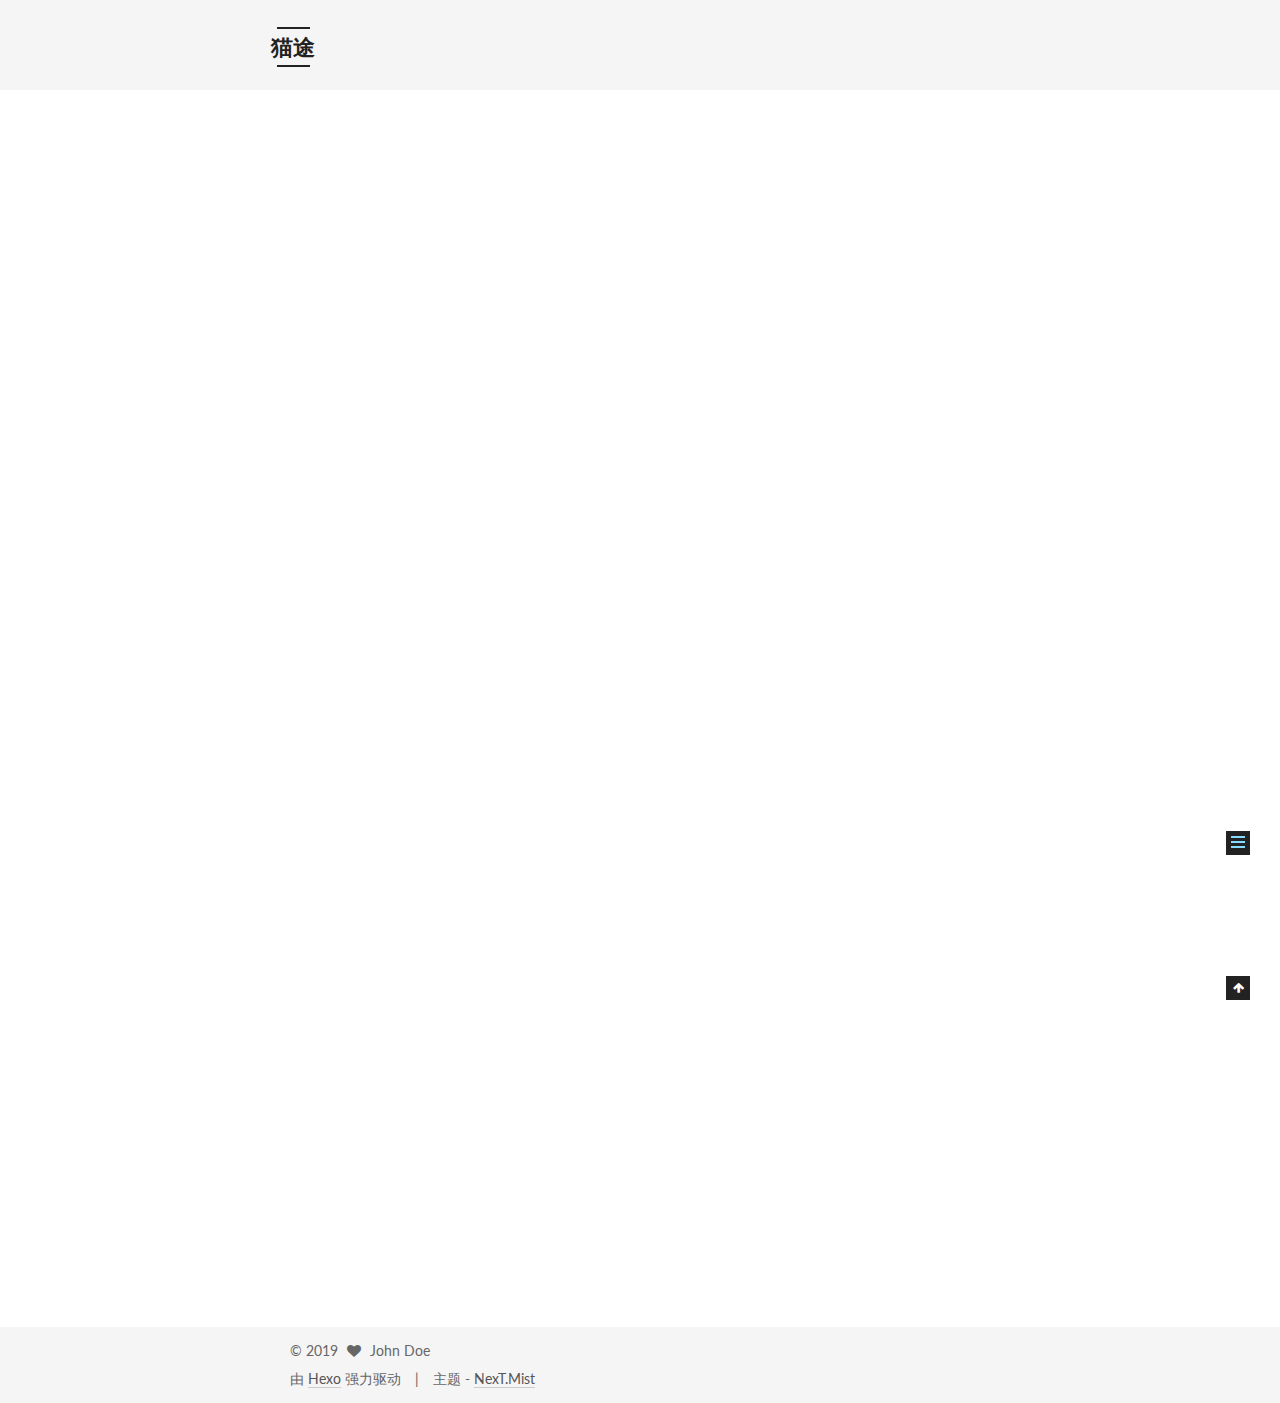
<file: 2019/08/15/Myblogs/index.html>
<!DOCTYPE html>



  


<html class="theme-next mist use-motion" lang="zh-Hans">
<head><meta name="generator" content="Hexo 3.9.0">
  <meta charset="UTF-8">
<meta http-equiv="X-UA-Compatible" content="IE=edge">
<meta name="viewport" content="width=device-width, initial-scale=1, maximum-scale=1">
<meta name="theme-color" content="#222">









<meta http-equiv="Cache-Control" content="no-transform">
<meta http-equiv="Cache-Control" content="no-siteapp">















  
  
  <link href="/lib/fancybox/source/jquery.fancybox.css?v=2.1.5" rel="stylesheet" type="text/css">




  
  
  
  

  
    
    
  

  

  

  

  

  
    
    
    <link href="//fonts.googleapis.com/css?family=Lato:300,300italic,400,400italic,700,700italic&subset=latin,latin-ext" rel="stylesheet" type="text/css">
  






<link href="/lib/font-awesome/css/font-awesome.min.css?v=4.6.2" rel="stylesheet" type="text/css">

<link href="/css/main.css?v=5.1.2" rel="stylesheet" type="text/css">


  <meta name="keywords" content="Hexo, NexT">








  <link rel="shortcut icon" type="image/x-icon" href="/favicon.ico?v=5.1.2">






<meta name="description" content="Welcome to Hexo! This is your very first post. Check documentation for more info. If you get any problems when using Hexo, you can find the answer in troubleshooting or you can ask me on GitHub. Quick">
<meta property="og:type" content="article">
<meta property="og:title" content="MyBlogs">
<meta property="og:url" content="http://yoursite.com/2019/08/15/Myblogs/index.html">
<meta property="og:site_name" content="猫途">
<meta property="og:description" content="Welcome to Hexo! This is your very first post. Check documentation for more info. If you get any problems when using Hexo, you can find the answer in troubleshooting or you can ask me on GitHub. Quick">
<meta property="og:locale" content="zh-Hans">
<meta property="og:updated_time" content="2019-08-15T08:57:37.474Z">
<meta name="twitter:card" content="summary">
<meta name="twitter:title" content="MyBlogs">
<meta name="twitter:description" content="Welcome to Hexo! This is your very first post. Check documentation for more info. If you get any problems when using Hexo, you can find the answer in troubleshooting or you can ask me on GitHub. Quick">



<script type="text/javascript" id="hexo.configurations">
  var NexT = window.NexT || {};
  var CONFIG = {
    root: '/',
    scheme: 'Mist',
    sidebar: {"position":"left","display":"post","offset":12,"offset_float":12,"b2t":false,"scrollpercent":false,"onmobile":false},
    fancybox: true,
    tabs: true,
    motion: true,
    duoshuo: {
      userId: '0',
      author: '博主'
    },
    algolia: {
      applicationID: '',
      apiKey: '',
      indexName: '',
      hits: {"per_page":10},
      labels: {"input_placeholder":"Search for Posts","hits_empty":"We didn't find any results for the search: ${query}","hits_stats":"${hits} results found in ${time} ms"}
    }
  };
</script>



  <link rel="canonical" href="http://yoursite.com/2019/08/15/Myblogs/">





  <title>MyBlogs | 猫途</title>
  














</head>

<body itemscope itemtype="http://schema.org/WebPage" lang="zh-Hans">

  
  
    
  

  <div class="container sidebar-position-left page-post-detail ">
    <div class="headband"></div>

    <header id="header" class="header" itemscope itemtype="http://schema.org/WPHeader">
      <div class="header-inner"><div class="site-brand-wrapper">
  <div class="site-meta ">
    

    <div class="custom-logo-site-title">
      <a href="/" class="brand" rel="start">
        <span class="logo-line-before"><i></i></span>
        <span class="site-title">猫途</span>
        <span class="logo-line-after"><i></i></span>
      </a>
    </div>
      
        <p class="site-subtitle">一个没有谜底的谜</p>
      
  </div>

  <div class="site-nav-toggle">
    <button>
      <span class="btn-bar"></span>
      <span class="btn-bar"></span>
      <span class="btn-bar"></span>
    </button>
  </div>
</div>

<nav class="site-nav">
  

  
    <ul id="menu" class="menu">
      
        
        <li class="menu-item menu-item-home">
          <a href="/" rel="section">
            
              <i class="menu-item-icon fa fa-fw fa-home"></i> <br>
            
            首页
          </a>
        </li>
      
        
        <li class="menu-item menu-item-archives">
          <a href="/archives/" rel="section">
            
              <i class="menu-item-icon fa fa-fw fa-archive"></i> <br>
            
            归档
          </a>
        </li>
      

      
    </ul>
  

  
</nav>



 </div>
    </header>

    <main id="main" class="main">
      <div class="main-inner">
        <div class="content-wrap">
          <div id="content" class="content">
            

  <div id="posts" class="posts-expand">
    

  

  
  
  

  <article class="post post-type-normal" itemscope itemtype="http://schema.org/Article">
  
  
  
  <div class="post-block">
    <link itemprop="mainEntityOfPage" href="http://yoursite.com/2019/08/15/Myblogs/">

    <span hidden itemprop="author" itemscope itemtype="http://schema.org/Person">
      <meta itemprop="name" content="John Doe">
      <meta itemprop="description" content>
      <meta itemprop="image" content="/images/avatar.gif">
    </span>

    <span hidden itemprop="publisher" itemscope itemtype="http://schema.org/Organization">
      <meta itemprop="name" content="猫途">
    </span>

    
      <header class="post-header">

        
        
          <h1 class="post-title" itemprop="name headline">MyBlogs</h1>
        

        <div class="post-meta">
          <span class="post-time">
            
              <span class="post-meta-item-icon">
                <i class="fa fa-calendar-o"></i>
              </span>
              
                <span class="post-meta-item-text">发表于</span>
              
              <time title="创建于" itemprop="dateCreated datePublished" datetime="2019-08-15T15:37:01+08:00">
                2019-08-15
              </time>
            

            

            
          </span>

          

          
            
              <span class="post-comments-count">
                <span class="post-meta-divider">|</span>
                <span class="post-meta-item-icon">
                  <i class="fa fa-comment-o"></i>
                </span>
                <a href="/2019/08/15/Myblogs/#comments" itemprop="discussionUrl">
                  <span class="post-comments-count disqus-comment-count" data-disqus-identifier="2019/08/15/Myblogs/" itemprop="commentCount"></span>
                </a>
              </span>
            
          

          
          

          

          

          

        </div>
      </header>
    

    
    
    
    <div class="post-body" itemprop="articleBody">

      
      

      
        <p>Welcome to <a href="https://hexo.io/" target="_blank" rel="noopener">Hexo</a>! This is your very first post. Check <a href="https://hexo.io/docs/" target="_blank" rel="noopener">documentation</a> for more info. If you get any problems when using Hexo, you can find the answer in <a href="https://hexo.io/docs/troubleshooting.html" target="_blank" rel="noopener">troubleshooting</a> or you can ask me on <a href="https://github.com/hexojs/hexo/issues" target="_blank" rel="noopener">GitHub</a>.</p>
<h2 id="Quick-Start"><a href="#Quick-Start" class="headerlink" title="Quick Start"></a>Quick Start</h2><h3 id="Create-a-new-post"><a href="#Create-a-new-post" class="headerlink" title="Create a new post"></a>Create a new post</h3><figure class="highlight bash"><table><tr><td class="gutter"><pre><span class="line">1</span><br></pre></td><td class="code"><pre><span class="line">$ hexo new <span class="string">"My New Post"</span></span><br></pre></td></tr></table></figure>

<p>More info: <a href="https://hexo.io/docs/writing.html" target="_blank" rel="noopener">Writing</a></p>
<h3 id="Run-server"><a href="#Run-server" class="headerlink" title="Run server"></a>Run server</h3><figure class="highlight bash"><table><tr><td class="gutter"><pre><span class="line">1</span><br></pre></td><td class="code"><pre><span class="line">$ hexo server</span><br></pre></td></tr></table></figure>

<p>More info: <a href="https://hexo.io/docs/server.html" target="_blank" rel="noopener">Server</a></p>
<h3 id="Generate-static-files"><a href="#Generate-static-files" class="headerlink" title="Generate static files"></a>Generate static files</h3><figure class="highlight bash"><table><tr><td class="gutter"><pre><span class="line">1</span><br></pre></td><td class="code"><pre><span class="line">$ hexo generate</span><br></pre></td></tr></table></figure>

<p>More info: <a href="https://hexo.io/docs/generating.html" target="_blank" rel="noopener">Generating</a></p>
<h3 id="Deploy-to-remote-sites"><a href="#Deploy-to-remote-sites" class="headerlink" title="Deploy to remote sites"></a>Deploy to remote sites</h3><figure class="highlight bash"><table><tr><td class="gutter"><pre><span class="line">1</span><br></pre></td><td class="code"><pre><span class="line">$ hexo deploy</span><br></pre></td></tr></table></figure>

<p>More info: <a href="https://hexo.io/docs/deployment.html" target="_blank" rel="noopener">Deployment</a></p>

      
    </div>
    
    
    

    

    

    

    <footer class="post-footer">
      

      
      
      

      
        <div class="post-nav">
          <div class="post-nav-next post-nav-item">
            
          </div>

          <span class="post-nav-divider"></span>

          <div class="post-nav-prev post-nav-item">
            
              <a href="/2019/08/15/vim常用配置/" rel="prev" title="vim常用配置">
                vim常用配置 <i class="fa fa-chevron-right"></i>
              </a>
            
          </div>
        </div>
      

      
      
    </footer>
  </div>
  
  
  
  </article>



    <div class="post-spread">
      
    </div>
  </div>


          </div>
          


          
  <div class="comments" id="comments">
    
      <div id="disqus_thread">
        <noscript>
          Please enable JavaScript to view the
          <a href="https://disqus.com/?ref_noscript">comments powered by Disqus.</a>
        </noscript>
      </div>
    
  </div>


        </div>
        
          
  
  <div class="sidebar-toggle">
    <div class="sidebar-toggle-line-wrap">
      <span class="sidebar-toggle-line sidebar-toggle-line-first"></span>
      <span class="sidebar-toggle-line sidebar-toggle-line-middle"></span>
      <span class="sidebar-toggle-line sidebar-toggle-line-last"></span>
    </div>
  </div>

  <aside id="sidebar" class="sidebar">
    
    <div class="sidebar-inner">

      

      
        <ul class="sidebar-nav motion-element">
          <li class="sidebar-nav-toc sidebar-nav-active" data-target="post-toc-wrap">
            文章目录
          </li>
          <li class="sidebar-nav-overview" data-target="site-overview">
            站点概览
          </li>
        </ul>
      

      <section class="site-overview sidebar-panel">
        <div class="site-author motion-element" itemprop="author" itemscope itemtype="http://schema.org/Person">
          <img class="site-author-image" itemprop="image" src="/images/avatar.gif" alt="John Doe">
          <p class="site-author-name" itemprop="name">John Doe</p>
           
              <p class="site-description motion-element" itemprop="description">一个没有谜底的谜</p>
          
        </div>
        <nav class="site-state motion-element">

          
            <div class="site-state-item site-state-posts">
              <a href="/archives/">
                <span class="site-state-item-count">2</span>
                <span class="site-state-item-name">日志</span>
              </a>
            </div>
          

          

          

        </nav>

        

        <div class="links-of-author motion-element">
          
        </div>

        
        

        
        

        


      </section>

      
      <!--noindex-->
        <section class="post-toc-wrap motion-element sidebar-panel sidebar-panel-active">
          <div class="post-toc">

            
              
            

            
              <div class="post-toc-content"><ol class="nav"><li class="nav-item nav-level-2"><a class="nav-link" href="#Quick-Start"><span class="nav-number">1.</span> <span class="nav-text">Quick Start</span></a><ol class="nav-child"><li class="nav-item nav-level-3"><a class="nav-link" href="#Create-a-new-post"><span class="nav-number">1.1.</span> <span class="nav-text">Create a new post</span></a></li><li class="nav-item nav-level-3"><a class="nav-link" href="#Run-server"><span class="nav-number">1.2.</span> <span class="nav-text">Run server</span></a></li><li class="nav-item nav-level-3"><a class="nav-link" href="#Generate-static-files"><span class="nav-number">1.3.</span> <span class="nav-text">Generate static files</span></a></li><li class="nav-item nav-level-3"><a class="nav-link" href="#Deploy-to-remote-sites"><span class="nav-number">1.4.</span> <span class="nav-text">Deploy to remote sites</span></a></li></ol></li></ol></div>
            

          </div>
        </section>
      <!--/noindex-->
      

      

    </div>
  </aside>


        
      </div>
    </main>

    <footer id="footer" class="footer">
      <div class="footer-inner">
        <div class="copyright">
  
  &copy; 
  <span itemprop="copyrightYear">2019</span>
  <span class="with-love">
    <i class="fa fa-heart"></i>
  </span>
  <span class="author" itemprop="copyrightHolder">John Doe</span>
</div>


<div class="powered-by">
  由 <a class="theme-link" href="https://hexo.io">Hexo</a> 强力驱动
</div>

<div class="theme-info">
  主题 -
  <a class="theme-link" href="https://github.com/iissnan/hexo-theme-next">
    NexT.Mist
  </a>
</div>


        

        
      </div>
    </footer>

    
      <div class="back-to-top">
        <i class="fa fa-arrow-up"></i>
        
      </div>
    

  </div>

  

<script type="text/javascript">
  if (Object.prototype.toString.call(window.Promise) !== '[object Function]') {
    window.Promise = null;
  }
</script>









  












  
  <script type="text/javascript" src="/lib/jquery/index.js?v=2.1.3"></script>

  
  <script type="text/javascript" src="/lib/fastclick/lib/fastclick.min.js?v=1.0.6"></script>

  
  <script type="text/javascript" src="/lib/jquery_lazyload/jquery.lazyload.js?v=1.9.7"></script>

  
  <script type="text/javascript" src="/lib/velocity/velocity.min.js?v=1.2.1"></script>

  
  <script type="text/javascript" src="/lib/velocity/velocity.ui.min.js?v=1.2.1"></script>

  
  <script type="text/javascript" src="/lib/fancybox/source/jquery.fancybox.pack.js?v=2.1.5"></script>


  


  <script type="text/javascript" src="/js/src/utils.js?v=5.1.2"></script>

  <script type="text/javascript" src="/js/src/motion.js?v=5.1.2"></script>



  
  

  
  <script type="text/javascript" src="/js/src/scrollspy.js?v=5.1.2"></script>
<script type="text/javascript" src="/js/src/post-details.js?v=5.1.2"></script>



  


  <script type="text/javascript" src="/js/src/bootstrap.js?v=5.1.2"></script>



  


  

    
      <script id="dsq-count-scr" src="https://.disqus.com/count.js" async></script>
    

    
      <script type="text/javascript">
        var disqus_config = function () {
          this.page.url = 'http://yoursite.com/2019/08/15/Myblogs/';
          this.page.identifier = '2019/08/15/Myblogs/';
          this.page.title = 'MyBlogs';
        };
        var d = document, s = d.createElement('script');
        s.src = 'https://.disqus.com/embed.js';
        s.setAttribute('data-timestamp', '' + +new Date());
        (d.head || d.body).appendChild(s);
      </script>
    

  




	





  





  






  





  

  

  

  

  

  

</body>
</html>
</file>
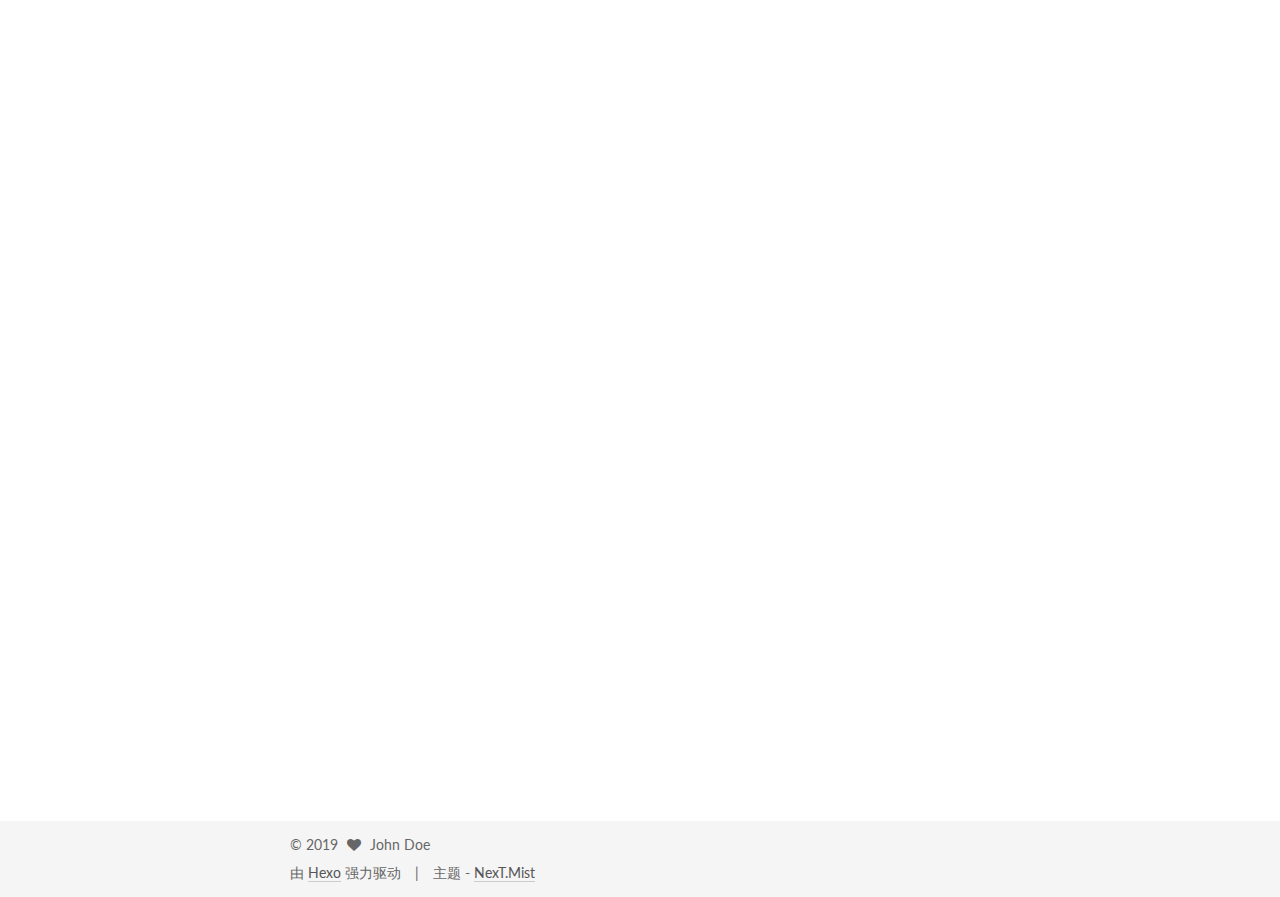
<file: 2019/08/15/vim常用配置/index.html>
<!DOCTYPE html>



  


<html class="theme-next mist use-motion" lang="zh-Hans">
<head><meta name="generator" content="Hexo 3.9.0">
  <meta charset="UTF-8">
<meta http-equiv="X-UA-Compatible" content="IE=edge">
<meta name="viewport" content="width=device-width, initial-scale=1, maximum-scale=1">
<meta name="theme-color" content="#222">









<meta http-equiv="Cache-Control" content="no-transform">
<meta http-equiv="Cache-Control" content="no-siteapp">















  
  
  <link href="/lib/fancybox/source/jquery.fancybox.css?v=2.1.5" rel="stylesheet" type="text/css">




  
  
  
  

  
    
    
  

  

  

  

  

  
    
    
    <link href="//fonts.googleapis.com/css?family=Lato:300,300italic,400,400italic,700,700italic&subset=latin,latin-ext" rel="stylesheet" type="text/css">
  






<link href="/lib/font-awesome/css/font-awesome.min.css?v=4.6.2" rel="stylesheet" type="text/css">

<link href="/css/main.css?v=5.1.2" rel="stylesheet" type="text/css">


  <meta name="keywords" content="Hexo, NexT">








  <link rel="shortcut icon" type="image/x-icon" href="/favicon.ico?v=5.1.2">






<meta name="description" content="Vim学习 – 基本配置篇一、基本配置 开启语法高亮 1syntax on  设置打开文件编码 1set encoding=utf8  设置配色模板 1let g:solarized_termcolors=256  设置配色方案 1234&quot; colorscheme solarized&quot; colorscheme desert  colorscheme molokai&quot; colorscheme jel">
<meta property="og:type" content="article">
<meta property="og:title" content="vim常用配置">
<meta property="og:url" content="http://yoursite.com/2019/08/15/vim常用配置/index.html">
<meta property="og:site_name" content="猫途">
<meta property="og:description" content="Vim学习 – 基本配置篇一、基本配置 开启语法高亮 1syntax on  设置打开文件编码 1set encoding=utf8  设置配色模板 1let g:solarized_termcolors=256  设置配色方案 1234&quot; colorscheme solarized&quot; colorscheme desert  colorscheme molokai&quot; colorscheme jel">
<meta property="og:locale" content="zh-Hans">
<meta property="og:updated_time" content="2019-08-15T08:56:26.847Z">
<meta name="twitter:card" content="summary">
<meta name="twitter:title" content="vim常用配置">
<meta name="twitter:description" content="Vim学习 – 基本配置篇一、基本配置 开启语法高亮 1syntax on  设置打开文件编码 1set encoding=utf8  设置配色模板 1let g:solarized_termcolors=256  设置配色方案 1234&quot; colorscheme solarized&quot; colorscheme desert  colorscheme molokai&quot; colorscheme jel">



<script type="text/javascript" id="hexo.configurations">
  var NexT = window.NexT || {};
  var CONFIG = {
    root: '/',
    scheme: 'Mist',
    sidebar: {"position":"left","display":"post","offset":12,"offset_float":12,"b2t":false,"scrollpercent":false,"onmobile":false},
    fancybox: true,
    tabs: true,
    motion: true,
    duoshuo: {
      userId: '0',
      author: '博主'
    },
    algolia: {
      applicationID: '',
      apiKey: '',
      indexName: '',
      hits: {"per_page":10},
      labels: {"input_placeholder":"Search for Posts","hits_empty":"We didn't find any results for the search: ${query}","hits_stats":"${hits} results found in ${time} ms"}
    }
  };
</script>



  <link rel="canonical" href="http://yoursite.com/2019/08/15/vim常用配置/">





  <title>vim常用配置 | 猫途</title>
  














</head>

<body itemscope itemtype="http://schema.org/WebPage" lang="zh-Hans">

  
  
    
  

  <div class="container sidebar-position-left page-post-detail ">
    <div class="headband"></div>

    <header id="header" class="header" itemscope itemtype="http://schema.org/WPHeader">
      <div class="header-inner"><div class="site-brand-wrapper">
  <div class="site-meta ">
    

    <div class="custom-logo-site-title">
      <a href="/" class="brand" rel="start">
        <span class="logo-line-before"><i></i></span>
        <span class="site-title">猫途</span>
        <span class="logo-line-after"><i></i></span>
      </a>
    </div>
      
        <p class="site-subtitle">一个没有谜底的谜</p>
      
  </div>

  <div class="site-nav-toggle">
    <button>
      <span class="btn-bar"></span>
      <span class="btn-bar"></span>
      <span class="btn-bar"></span>
    </button>
  </div>
</div>

<nav class="site-nav">
  

  
    <ul id="menu" class="menu">
      
        
        <li class="menu-item menu-item-home">
          <a href="/" rel="section">
            
              <i class="menu-item-icon fa fa-fw fa-home"></i> <br>
            
            首页
          </a>
        </li>
      
        
        <li class="menu-item menu-item-archives">
          <a href="/archives/" rel="section">
            
              <i class="menu-item-icon fa fa-fw fa-archive"></i> <br>
            
            归档
          </a>
        </li>
      

      
    </ul>
  

  
</nav>



 </div>
    </header>

    <main id="main" class="main">
      <div class="main-inner">
        <div class="content-wrap">
          <div id="content" class="content">
            

  <div id="posts" class="posts-expand">
    

  

  
  
  

  <article class="post post-type-normal" itemscope itemtype="http://schema.org/Article">
  
  
  
  <div class="post-block">
    <link itemprop="mainEntityOfPage" href="http://yoursite.com/2019/08/15/vim常用配置/">

    <span hidden itemprop="author" itemscope itemtype="http://schema.org/Person">
      <meta itemprop="name" content="John Doe">
      <meta itemprop="description" content>
      <meta itemprop="image" content="/images/avatar.gif">
    </span>

    <span hidden itemprop="publisher" itemscope itemtype="http://schema.org/Organization">
      <meta itemprop="name" content="猫途">
    </span>

    
      <header class="post-header">

        
        
          <h1 class="post-title" itemprop="name headline">vim常用配置</h1>
        

        <div class="post-meta">
          <span class="post-time">
            
              <span class="post-meta-item-icon">
                <i class="fa fa-calendar-o"></i>
              </span>
              
                <span class="post-meta-item-text">发表于</span>
              
              <time title="创建于" itemprop="dateCreated datePublished" datetime="2019-08-15T16:56:08+08:00">
                2019-08-15
              </time>
            

            

            
          </span>

          

          
            
              <span class="post-comments-count">
                <span class="post-meta-divider">|</span>
                <span class="post-meta-item-icon">
                  <i class="fa fa-comment-o"></i>
                </span>
                <a href="/2019/08/15/vim常用配置/#comments" itemprop="discussionUrl">
                  <span class="post-comments-count disqus-comment-count" data-disqus-identifier="2019/08/15/vim常用配置/" itemprop="commentCount"></span>
                </a>
              </span>
            
          

          
          

          

          

          

        </div>
      </header>
    

    
    
    
    <div class="post-body" itemprop="articleBody">

      
      

      
        <h1 id="Vim学习-–-基本配置篇"><a href="#Vim学习-–-基本配置篇" class="headerlink" title="Vim学习 – 基本配置篇"></a>Vim学习 – 基本配置篇</h1><h2 id="一、基本配置"><a href="#一、基本配置" class="headerlink" title="一、基本配置"></a>一、基本配置</h2><ol>
<li><p>开启语法高亮</p>
<figure class="highlight shell"><table><tr><td class="gutter"><pre><span class="line">1</span><br></pre></td><td class="code"><pre><span class="line">syntax on</span><br></pre></td></tr></table></figure>
</li>
<li><p>设置打开文件编码</p>
<figure class="highlight shell"><table><tr><td class="gutter"><pre><span class="line">1</span><br></pre></td><td class="code"><pre><span class="line">set encoding=utf8</span><br></pre></td></tr></table></figure>
</li>
<li><p>设置配色模板</p>
<figure class="highlight shell"><table><tr><td class="gutter"><pre><span class="line">1</span><br></pre></td><td class="code"><pre><span class="line">let g:solarized_termcolors=256</span><br></pre></td></tr></table></figure>
</li>
<li><p>设置配色方案</p>
<figure class="highlight shell"><table><tr><td class="gutter"><pre><span class="line">1</span><br><span class="line">2</span><br><span class="line">3</span><br><span class="line">4</span><br></pre></td><td class="code"><pre><span class="line">" colorscheme solarized</span><br><span class="line">" colorscheme desert</span><br><span class="line">  colorscheme molokai</span><br><span class="line">" colorscheme jellybeans</span><br></pre></td></tr></table></figure>
</li>
<li><p>识别文件编码</p>
<figure class="highlight shell"><table><tr><td class="gutter"><pre><span class="line">1</span><br></pre></td><td class="code"><pre><span class="line">set fileencodings=ucs-bom,utf-8,latin1</span><br></pre></td></tr></table></figure>
</li>
<li><p>总是在Vim窗口的右下角显示当前光标的行列信息</p>
<figure class="highlight shell"><table><tr><td class="gutter"><pre><span class="line">1</span><br></pre></td><td class="code"><pre><span class="line">set ruler</span><br></pre></td></tr></table></figure>
</li>
<li><p>在Vim窗口的右下角显示一个完整的命令已经完成的部分</p>
<figure class="highlight shell"><table><tr><td class="gutter"><pre><span class="line">1</span><br></pre></td><td class="code"><pre><span class="line">set showcmd</span><br></pre></td></tr></table></figure>
</li>
<li><p>智能缩进</p>
<figure class="highlight shell"><table><tr><td class="gutter"><pre><span class="line">1</span><br></pre></td><td class="code"><pre><span class="line">set smartindent</span><br></pre></td></tr></table></figure>
</li>
<li><p>这是tab空白长度</p>
<figure class="highlight shell"><table><tr><td class="gutter"><pre><span class="line">1</span><br><span class="line">2</span><br></pre></td><td class="code"><pre><span class="line">set shiftwidth=4</span><br><span class="line">`</span><br></pre></td></tr></table></figure>
</li>
<li><p>高亮显示匹配的括号</p>
<figure class="highlight shell"><table><tr><td class="gutter"><pre><span class="line">1</span><br></pre></td><td class="code"><pre><span class="line">set showmatch</span><br></pre></td></tr></table></figure>
</li>
<li><p>设置背景色</p>
<figure class="highlight shell"><table><tr><td class="gutter"><pre><span class="line">1</span><br></pre></td><td class="code"><pre><span class="line">set background=dark</span><br></pre></td></tr></table></figure>
</li>
<li><p>定义tab所等同的空格长度</p>
<figure class="highlight shell"><table><tr><td class="gutter"><pre><span class="line">1</span><br><span class="line">2</span><br><span class="line">3</span><br></pre></td><td class="code"><pre><span class="line">set tabstop=4</span><br><span class="line">set expandtab</span><br><span class="line">set hlsearch</span><br></pre></td></tr></table></figure>
</li>
<li><p>在键入目标字符串的过程中就同时开始搜索</p>
<figure class="highlight shell"><table><tr><td class="gutter"><pre><span class="line">1</span><br></pre></td><td class="code"><pre><span class="line">set incsearch</span><br></pre></td></tr></table></figure>
</li>
<li><p>设置折叠方式</p>
<figure class="highlight shell"><table><tr><td class="gutter"><pre><span class="line">1</span><br></pre></td><td class="code"><pre><span class="line">set foldmethod=marker</span><br></pre></td></tr></table></figure>
</li>
<li><p>帮助系统设置为中文</p>
<figure class="highlight shell"><table><tr><td class="gutter"><pre><span class="line">1</span><br></pre></td><td class="code"><pre><span class="line">set helplang=cn</span><br></pre></td></tr></table></figure>
</li>
<li><p>文件在Vim之外修改过，自动重新读入</p>
<figure class="highlight shell"><table><tr><td class="gutter"><pre><span class="line">1</span><br></pre></td><td class="code"><pre><span class="line">set autoread</span><br></pre></td></tr></table></figure>
</li>
<li><p>搜索是不区分大小写</p>
<figure class="highlight shell"><table><tr><td class="gutter"><pre><span class="line">1</span><br></pre></td><td class="code"><pre><span class="line">set ignorecase</span><br></pre></td></tr></table></figure>
</li>
<li><p>正则</p>
<figure class="highlight shell"><table><tr><td class="gutter"><pre><span class="line">1</span><br></pre></td><td class="code"><pre><span class="line">set magic</span><br></pre></td></tr></table></figure>
</li>
<li><p>不备份文件</p>
<figure class="highlight shell"><table><tr><td class="gutter"><pre><span class="line">1</span><br><span class="line">2</span><br><span class="line">3</span><br></pre></td><td class="code"><pre><span class="line"> set backup</span><br><span class="line"> set backupdir=~/vimbackup</span><br><span class="line">cset nowb</span><br></pre></td></tr></table></figure>
</li>
<li><p>不使用swp文件</p>
<figure class="highlight shell"><table><tr><td class="gutter"><pre><span class="line">1</span><br></pre></td><td class="code"><pre><span class="line">set noswapfile</span><br></pre></td></tr></table></figure>
</li>
<li><p>在breakat字符处而不是最后一个字符处断行</p>
<figure class="highlight shell"><table><tr><td class="gutter"><pre><span class="line">1</span><br></pre></td><td class="code"><pre><span class="line">set lbr</span><br></pre></td></tr></table></figure>
</li>
<li><p>自动缩进</p>
<figure class="highlight shell"><table><tr><td class="gutter"><pre><span class="line">1</span><br></pre></td><td class="code"><pre><span class="line">set ai</span><br></pre></td></tr></table></figure>
</li>
<li><p>禁用自动补全在上方所弹出的那个窗口</p>
<figure class="highlight shell"><table><tr><td class="gutter"><pre><span class="line">1</span><br></pre></td><td class="code"><pre><span class="line">set completeopt-=preview</span><br></pre></td></tr></table></figure>
</li>
<li><p>当自动补全完成时, 自动关闭上面的窗口</p>
<figure class="highlight shell"><table><tr><td class="gutter"><pre><span class="line">1</span><br><span class="line">2</span><br></pre></td><td class="code"><pre><span class="line">"autocmd CursorMovedI * if pumvisible() == 0|pclose|endif</span><br><span class="line">"autocmd InsertLeave * if pumvisible() == 0|pclose|endif</span><br></pre></td></tr></table></figure>
</li>
<li><p>搜索用grep</p>
<figure class="highlight shell"><table><tr><td class="gutter"><pre><span class="line">1</span><br></pre></td><td class="code"><pre><span class="line">set grepprg=/bin/grep\ -nH</span><br></pre></td></tr></table></figure>
</li>
<li><p>支持256色</p>
<figure class="highlight shell"><table><tr><td class="gutter"><pre><span class="line">1</span><br></pre></td><td class="code"><pre><span class="line">set t_Co=256</span><br></pre></td></tr></table></figure>
</li>
<li><p>高亮色</p>
<figure class="highlight shell"><table><tr><td class="gutter"><pre><span class="line">1</span><br><span class="line">2</span><br></pre></td><td class="code"><pre><span class="line">highlight Search guifg=wheat guibg=peru ctermfg=223 ctermbg=172</span><br><span class="line">highlight IncSearch guifg=wheat guibg=peru ctermfg=223 ctermbg=172</span><br></pre></td></tr></table></figure>
</li>
<li><p>高亮菜单</p>
<figure class="highlight shell"><table><tr><td class="gutter"><pre><span class="line">1</span><br><span class="line">2</span><br></pre></td><td class="code"><pre><span class="line">highlight Pmenu ctermfg=Black ctermbg=Grey</span><br><span class="line">highlight PmenuSel ctermfg=LightBlue ctermbg=DarkBlue</span><br></pre></td></tr></table></figure>

</li>
</ol>

      
    </div>
    
    
    

    

    

    

    <footer class="post-footer">
      

      
      
      

      
        <div class="post-nav">
          <div class="post-nav-next post-nav-item">
            
              <a href="/2019/08/15/Myblogs/" rel="next" title="MyBlogs">
                <i class="fa fa-chevron-left"></i> MyBlogs
              </a>
            
          </div>

          <span class="post-nav-divider"></span>

          <div class="post-nav-prev post-nav-item">
            
          </div>
        </div>
      

      
      
    </footer>
  </div>
  
  
  
  </article>



    <div class="post-spread">
      
    </div>
  </div>


          </div>
          


          
  <div class="comments" id="comments">
    
      <div id="disqus_thread">
        <noscript>
          Please enable JavaScript to view the
          <a href="https://disqus.com/?ref_noscript">comments powered by Disqus.</a>
        </noscript>
      </div>
    
  </div>


        </div>
        
          
  
  <div class="sidebar-toggle">
    <div class="sidebar-toggle-line-wrap">
      <span class="sidebar-toggle-line sidebar-toggle-line-first"></span>
      <span class="sidebar-toggle-line sidebar-toggle-line-middle"></span>
      <span class="sidebar-toggle-line sidebar-toggle-line-last"></span>
    </div>
  </div>

  <aside id="sidebar" class="sidebar">
    
    <div class="sidebar-inner">

      

      
        <ul class="sidebar-nav motion-element">
          <li class="sidebar-nav-toc sidebar-nav-active" data-target="post-toc-wrap">
            文章目录
          </li>
          <li class="sidebar-nav-overview" data-target="site-overview">
            站点概览
          </li>
        </ul>
      

      <section class="site-overview sidebar-panel">
        <div class="site-author motion-element" itemprop="author" itemscope itemtype="http://schema.org/Person">
          <img class="site-author-image" itemprop="image" src="/images/avatar.gif" alt="John Doe">
          <p class="site-author-name" itemprop="name">John Doe</p>
           
              <p class="site-description motion-element" itemprop="description">一个没有谜底的谜</p>
          
        </div>
        <nav class="site-state motion-element">

          
            <div class="site-state-item site-state-posts">
              <a href="/archives/">
                <span class="site-state-item-count">2</span>
                <span class="site-state-item-name">日志</span>
              </a>
            </div>
          

          

          

        </nav>

        

        <div class="links-of-author motion-element">
          
        </div>

        
        

        
        

        


      </section>

      
      <!--noindex-->
        <section class="post-toc-wrap motion-element sidebar-panel sidebar-panel-active">
          <div class="post-toc">

            
              
            

            
              <div class="post-toc-content"><ol class="nav"><li class="nav-item nav-level-1"><a class="nav-link" href="#Vim学习-–-基本配置篇"><span class="nav-number">1.</span> <span class="nav-text">Vim学习 – 基本配置篇</span></a><ol class="nav-child"><li class="nav-item nav-level-2"><a class="nav-link" href="#一、基本配置"><span class="nav-number">1.1.</span> <span class="nav-text">一、基本配置</span></a></li></ol></li></ol></div>
            

          </div>
        </section>
      <!--/noindex-->
      

      

    </div>
  </aside>


        
      </div>
    </main>

    <footer id="footer" class="footer">
      <div class="footer-inner">
        <div class="copyright">
  
  &copy; 
  <span itemprop="copyrightYear">2019</span>
  <span class="with-love">
    <i class="fa fa-heart"></i>
  </span>
  <span class="author" itemprop="copyrightHolder">John Doe</span>
</div>


<div class="powered-by">
  由 <a class="theme-link" href="https://hexo.io">Hexo</a> 强力驱动
</div>

<div class="theme-info">
  主题 -
  <a class="theme-link" href="https://github.com/iissnan/hexo-theme-next">
    NexT.Mist
  </a>
</div>


        

        
      </div>
    </footer>

    
      <div class="back-to-top">
        <i class="fa fa-arrow-up"></i>
        
      </div>
    

  </div>

  

<script type="text/javascript">
  if (Object.prototype.toString.call(window.Promise) !== '[object Function]') {
    window.Promise = null;
  }
</script>









  












  
  <script type="text/javascript" src="/lib/jquery/index.js?v=2.1.3"></script>

  
  <script type="text/javascript" src="/lib/fastclick/lib/fastclick.min.js?v=1.0.6"></script>

  
  <script type="text/javascript" src="/lib/jquery_lazyload/jquery.lazyload.js?v=1.9.7"></script>

  
  <script type="text/javascript" src="/lib/velocity/velocity.min.js?v=1.2.1"></script>

  
  <script type="text/javascript" src="/lib/velocity/velocity.ui.min.js?v=1.2.1"></script>

  
  <script type="text/javascript" src="/lib/fancybox/source/jquery.fancybox.pack.js?v=2.1.5"></script>


  


  <script type="text/javascript" src="/js/src/utils.js?v=5.1.2"></script>

  <script type="text/javascript" src="/js/src/motion.js?v=5.1.2"></script>



  
  

  
  <script type="text/javascript" src="/js/src/scrollspy.js?v=5.1.2"></script>
<script type="text/javascript" src="/js/src/post-details.js?v=5.1.2"></script>



  


  <script type="text/javascript" src="/js/src/bootstrap.js?v=5.1.2"></script>



  


  

    
      <script id="dsq-count-scr" src="https://.disqus.com/count.js" async></script>
    

    
      <script type="text/javascript">
        var disqus_config = function () {
          this.page.url = 'http://yoursite.com/2019/08/15/vim常用配置/';
          this.page.identifier = '2019/08/15/vim常用配置/';
          this.page.title = 'vim常用配置';
        };
        var d = document, s = d.createElement('script');
        s.src = 'https://.disqus.com/embed.js';
        s.setAttribute('data-timestamp', '' + +new Date());
        (d.head || d.body).appendChild(s);
      </script>
    

  




	





  





  






  





  

  

  

  

  

  

</body>
</html>
</file>
<file: css/main.css>
/* normalize.css v3.0.2 | MIT License | git.io/normalize */
html {
  font-family: sans-serif; /* 1 */
  -ms-text-size-adjust: 100%; /* 2 */
  -webkit-text-size-adjust: 100%; /* 2 */
}
body {
  margin: 0;
}
article,
aside,
details,
figcaption,
figure,
footer,
header,
hgroup,
main,
menu,
nav,
section,
summary {
  display: block;
}
audio,
canvas,
progress,
video {
  display: inline-block; /* 1 */
  vertical-align: baseline; /* 2 */
}
audio:not([controls]) {
  display: none;
  height: 0;
}
[hidden],
template {
  display: none;
}
a {
  background-color: transparent;
}
a:active,
a:hover {
  outline: 0;
}
abbr[title] {
  border-bottom: 1px dotted;
}
b,
strong {
  font-weight: bold;
}
dfn {
  font-style: italic;
}
h1 {
  font-size: 2em;
  margin: 0.67em 0;
}
mark {
  background: #ff0;
  color: #000;
}
small {
  font-size: 80%;
}
sub,
sup {
  font-size: 75%;
  line-height: 0;
  position: relative;
  vertical-align: baseline;
}
sup {
  top: -0.5em;
}
sub {
  bottom: -0.25em;
}
img {
  border: 0;
}
svg:not(:root) {
  overflow: hidden;
}
figure {
  margin: 1em 40px;
}
hr {
  -moz-box-sizing: content-box;
  box-sizing: content-box;
  height: 0;
}
pre {
  overflow: auto;
}
code,
kbd,
pre,
samp {
  font-family: monospace, monospace;
  font-size: 1em;
}
button,
input,
optgroup,
select,
textarea {
  color: inherit; /* 1 */
  font: inherit; /* 2 */
  margin: 0; /* 3 */
}
button {
  overflow: visible;
}
button,
select {
  text-transform: none;
}
button,
html input[type="button"],
input[type="reset"],
input[type="submit"] {
  -webkit-appearance: button; /* 2 */
  cursor: pointer; /* 3 */
}
button[disabled],
html input[disabled] {
  cursor: default;
}
button::-moz-focus-inner,
input::-moz-focus-inner {
  border: 0;
  padding: 0;
}
input {
  line-height: normal;
}
input[type="checkbox"],
input[type="radio"] {
  box-sizing: border-box; /* 1 */
  padding: 0; /* 2 */
}
input[type="number"]::-webkit-inner-spin-button,
input[type="number"]::-webkit-outer-spin-button {
  height: auto;
}
input[type="search"] {
  -webkit-appearance: textfield; /* 1 */
  -moz-box-sizing: content-box;
  -webkit-box-sizing: content-box; /* 2 */
  box-sizing: content-box;
}
input[type="search"]::-webkit-search-cancel-button,
input[type="search"]::-webkit-search-decoration {
  -webkit-appearance: none;
}
fieldset {
  border: 1px solid #c0c0c0;
  margin: 0 2px;
  padding: 0.35em 0.625em 0.75em;
}
legend {
  border: 0; /* 1 */
  padding: 0; /* 2 */
}
textarea {
  overflow: auto;
}
optgroup {
  font-weight: bold;
}
table {
  border-collapse: collapse;
  border-spacing: 0;
}
td,
th {
  padding: 0;
}
::selection {
  background: #262a30;
  color: #fff;
}
body {
  position: relative;
  font-family: 'Lato', "PingFang SC", "Microsoft YaHei", sans-serif;
  font-size: 14px;
  line-height: 2;
  color: #555;
  background: #fff;
}
@media (max-width: 767px) {
  body {
    padding-right: 0 !important;
  }
}
@media (min-width: 768px) and (max-width: 991px) {
  body {
    padding-right: 0 !important;
  }
}
@media (min-width: 1600px) {
  body {
    font-size: 16px;
  }
}
h1,
h2,
h3,
h4,
h5,
h6 {
  margin: 0;
  padding: 0;
  font-weight: bold;
  line-height: 1.5;
  font-family: 'Lato', "PingFang SC", "Microsoft YaHei", sans-serif;
}
h2,
h3,
h4,
h5,
h6 {
  margin: 20px 0 15px;
}
h1 {
  font-size: 24px;
}
@media (max-width: 767px) {
  h1 {
    font-size: 20px;
  }
}
h2 {
  font-size: 22px;
}
@media (max-width: 767px) {
  h2 {
    font-size: 18px;
  }
}
h3 {
  font-size: 20px;
}
@media (max-width: 767px) {
  h3 {
    font-size: 16px;
  }
}
h4 {
  font-size: 18px;
}
@media (max-width: 767px) {
  h4 {
    font-size: 14px;
  }
}
h5 {
  font-size: 16px;
}
@media (max-width: 767px) {
  h5 {
    font-size: 12px;
  }
}
h6 {
  font-size: 14px;
}
@media (max-width: 767px) {
  h6 {
    font-size: 10px;
  }
}
p {
  margin: 0 0 20px 0;
}
a {
  color: #555;
  text-decoration: none;
  border-bottom: 1px solid #999;
  word-wrap: break-word;
}
a:hover {
  color: #222;
  border-bottom-color: #222;
}
blockquote {
  margin: 0;
  padding: 0;
}
img {
  display: block;
  margin: auto;
  max-width: 100%;
  height: auto;
}
hr {
  margin: 40px 0;
  height: 3px;
  border: none;
  background-color: #ddd;
  background-image: repeating-linear-gradient(-45deg, #fff, #fff 4px, transparent 4px, transparent 8px);
}
blockquote {
  padding: 0 15px;
  color: #666;
  border-left: 4px solid #ddd;
}
blockquote cite::before {
  content: "-";
  padding: 0 5px;
}
dt {
  font-weight: 700;
}
dd {
  margin: 0;
  padding: 0;
}
.text-left {
  text-align: left;
}
.text-center {
  text-align: center;
}
.text-right {
  text-align: right;
}
.text-justify {
  text-align: justify;
}
.text-nowrap {
  white-space: nowrap;
}
.text-lowercase {
  text-transform: lowercase;
}
.text-uppercase {
  text-transform: uppercase;
}
.text-capitalize {
  text-transform: capitalize;
}
.center-block {
  display: block;
  margin-left: auto;
  margin-right: auto;
}
.clearfix:before,
.clearfix:after {
  content: " ";
  display: table;
}
.clearfix:after {
  clear: both;
}
.pullquote {
  width: 45%;
}
.pullquote.left {
  float: left;
  margin-left: 5px;
  margin-right: 10px;
}
.pullquote.right {
  float: right;
  margin-left: 10px;
  margin-right: 5px;
}
.affix.affix.affix {
  position: fixed;
}
.translation {
  margin-top: -20px;
  font-size: 14px;
  color: #999;
}
.scrollbar-measure {
  width: 100px;
  height: 100px;
  overflow: scroll;
  position: absolute;
  top: -9999px;
}
.use-motion .motion-element {
  opacity: 0;
}
table {
  margin: 20px 0;
  width: 100%;
  border-collapse: collapse;
  border-spacing: 0;
  border: 1px solid #ddd;
  font-size: 14px;
  table-layout: fixed;
  word-wrap: break-all;
}
table>tbody>tr:nth-of-type(odd) {
  background-color: #f9f9f9;
}
table>tbody>tr:hover {
  background-color: #f5f5f5;
}
caption,
th,
td {
  padding: 8px;
  text-align: left;
  vertical-align: middle;
  font-weight: normal;
}
th,
td {
  border-bottom: 3px solid #ddd;
  border-right: 1px solid #eee;
}
th {
  padding-bottom: 10px;
  font-weight: 700;
}
td {
  border-bottom-width: 1px;
}
html,
body {
  height: 100%;
}
.container {
  position: relative;
  min-height: 100%;
}
.header-inner {
  margin: 0 auto;
  padding: 100px 0 70px;
  width: 700px;
}
@media (min-width: 1600px) {
  .container .header-inner {
    width: 900px;
  }
}
.main {
  padding-bottom: 150px;
}
.main-inner {
  margin: 0 auto;
  width: 700px;
}
@media (min-width: 1600px) {
  .container .main-inner {
    width: 900px;
  }
}
.footer {
  position: absolute;
  left: 0;
  bottom: 0;
  width: 100%;
  min-height: 50px;
}
.footer-inner {
  box-sizing: border-box;
  margin: 20px auto;
  width: 700px;
}
@media (min-width: 1600px) {
  .container .footer-inner {
    width: 900px;
  }
}
pre,
.highlight {
  overflow: auto;
  margin: 20px 0;
  padding: 0;
  font-size: 13px;
  color: #4d4d4c;
  background: #f7f7f7;
  line-height: 1.6;
}
pre,
code {
  font-family: consolas, Menlo, "PingFang SC", "Microsoft YaHei", monospace;
}
code {
  padding: 2px 4px;
  word-wrap: break-word;
  color: #555;
  background: #eee;
  border-radius: 3px;
  font-size: 13px;
}
pre code {
  padding: 0;
  color: #4d4d4c;
  background: none;
  text-shadow: none;
}
.highlight {
  border-radius: 1px;
}
.highlight pre {
  border: none;
  margin: 0;
  padding: 10px 0;
}
.highlight table {
  margin: 0;
  width: auto;
  border: none;
}
.highlight td {
  border: none;
  padding: 0;
}
.highlight figcaption {
  font-size: 1em;
  color: #4d4d4c;
  line-height: 1em;
  margin-bottom: 1em;
}
.highlight figcaption:before,
.highlight figcaption:after {
  content: " ";
  display: table;
}
.highlight figcaption:after {
  clear: both;
}
.highlight figcaption a {
  float: right;
  color: #4d4d4c;
}
.highlight figcaption a:hover {
  border-bottom-color: #4d4d4c;
}
.highlight .gutter pre {
  padding-left: 10px;
  padding-right: 10px;
  color: #869194;
  text-align: right;
  background-color: #eff2f3;
}
.highlight .code pre {
  width: 100%;
  padding-left: 10px;
  padding-right: 10px;
  background-color: #f7f7f7;
}
.highlight .line {
  height: 20px;
}
.gutter {
  -webkit-user-select: none;
  -moz-user-select: none;
  -ms-user-select: none;
  user-select: none;
}
.gist table {
  width: auto;
}
.gist table td {
  border: none;
}
pre .deletion {
  background: #fdd;
}
pre .addition {
  background: #dfd;
}
pre .meta {
  color: #8959a8;
}
pre .comment {
  color: #8e908c;
}
pre .variable,
pre .attribute,
pre .tag,
pre .regexp,
pre .ruby .constant,
pre .xml .tag .title,
pre .xml .pi,
pre .xml .doctype,
pre .html .doctype,
pre .css .id,
pre .css .class,
pre .css .pseudo {
  color: #c82829;
}
pre .number,
pre .preprocessor,
pre .built_in,
pre .literal,
pre .params,
pre .constant,
pre .command {
  color: #f5871f;
}
pre .ruby .class .title,
pre .css .rules .attribute,
pre .string,
pre .value,
pre .inheritance,
pre .header,
pre .ruby .symbol,
pre .xml .cdata,
pre .special,
pre .number,
pre .formula {
  color: #718c00;
}
pre .title,
pre .css .hexcolor {
  color: #3e999f;
}
pre .function,
pre .python .decorator,
pre .python .title,
pre .ruby .function .title,
pre .ruby .title .keyword,
pre .perl .sub,
pre .javascript .title,
pre .coffeescript .title {
  color: #4271ae;
}
pre .keyword,
pre .javascript .function {
  color: #8959a8;
}
.full-image.full-image.full-image {
  border: none;
  max-width: 100%;
  width: auto;
  margin: 20px auto;
}
@media (min-width: 992px) {
  .full-image.full-image.full-image {
    max-width: none;
    width: 110%;
    margin: 25px -5%;
  }
}
.blockquote-center,
.page-home .post-type-quote blockquote,
.page-post-detail .post-type-quote blockquote {
  position: relative;
  margin: 40px 0;
  padding: 0;
  border-left: none;
  text-align: center;
}
.blockquote-center::before,
.page-home .post-type-quote blockquote::before,
.page-post-detail .post-type-quote blockquote::before,
.blockquote-center::after,
.page-home .post-type-quote blockquote::after,
.page-post-detail .post-type-quote blockquote::after {
  position: absolute;
  content: ' ';
  display: block;
  width: 100%;
  height: 24px;
  opacity: 0.2;
  background-repeat: no-repeat;
  background-position: 0 -6px;
  background-size: 22px 22px;
}
.blockquote-center::before,
.page-home .post-type-quote blockquote::before,
.page-post-detail .post-type-quote blockquote::before {
  top: -20px;
  background-image: url("../images/quote-l.svg");
  border-top: 1px solid #ccc;
}
.blockquote-center::after,
.page-home .post-type-quote blockquote::after,
.page-post-detail .post-type-quote blockquote::after {
  bottom: -20px;
  background-image: url("../images/quote-r.svg");
  border-bottom: 1px solid #ccc;
  background-position: 100% 8px;
}
.blockquote-center p,
.page-home .post-type-quote blockquote p,
.page-post-detail .post-type-quote blockquote p,
.blockquote-center div,
.page-home .post-type-quote blockquote div,
.page-post-detail .post-type-quote blockquote div {
  text-align: center;
}
.post .post-body .group-picture img {
  box-sizing: border-box;
  padding: 0 3px;
  border: none;
}
.post .group-picture-row {
  overflow: hidden;
  margin-top: 6px;
}
.post .group-picture-row:first-child {
  margin-top: 0;
}
.post .group-picture-column {
  float: left;
}
.page-post-detail .post-body .group-picture-column {
  float: none;
  margin-top: 10px;
  width: auto !important;
}
.page-post-detail .post-body .group-picture-column img {
  margin: 0 auto;
}
.page-archive .group-picture-container {
  overflow: hidden;
}
.page-archive .group-picture-row {
  float: left;
}
.page-archive .group-picture-row:first-child {
  margin-top: 6px;
}
.page-archive .group-picture-column {
  max-width: 150px;
  max-height: 150px;
}
.post-body .note {
  position: relative;
  padding: 15px;
  margin-bottom: 20px;
  border: 1px solid #eee;
  border-left-width: 5px;
  border-radius: 3px;
}
.post-body .note h2,
.post-body .note h3,
.post-body .note h4,
.post-body .note h5,
.post-body .note h6 {
  margin-top: 0;
  margin-bottom: 0;
  border-bottom: initial;
  padding-top: 0 !important;
}
.post-body .note p:first-child,
.post-body .note ul:first-child,
.post-body .note ol:first-child,
.post-body .note table:first-child,
.post-body .note pre:first-child,
.post-body .note blockquote:first-child {
  margin-top: 0;
}
.post-body .note p:last-child,
.post-body .note ul:last-child,
.post-body .note ol:last-child,
.post-body .note table:last-child,
.post-body .note pre:last-child,
.post-body .note blockquote:last-child {
  margin-bottom: 0;
}
.post-body .note.default {
  border-left-color: #777;
}
.post-body .note.default h2,
.post-body .note.default h3,
.post-body .note.default h4,
.post-body .note.default h5,
.post-body .note.default h6 {
  color: #777;
}
.post-body .note.primary {
  border-left-color: #6f42c1;
}
.post-body .note.primary h2,
.post-body .note.primary h3,
.post-body .note.primary h4,
.post-body .note.primary h5,
.post-body .note.primary h6 {
  color: #6f42c1;
}
.post-body .note.info {
  border-left-color: #428bca;
}
.post-body .note.info h2,
.post-body .note.info h3,
.post-body .note.info h4,
.post-body .note.info h5,
.post-body .note.info h6 {
  color: #428bca;
}
.post-body .note.success {
  border-left-color: #5cb85c;
}
.post-body .note.success h2,
.post-body .note.success h3,
.post-body .note.success h4,
.post-body .note.success h5,
.post-body .note.success h6 {
  color: #5cb85c;
}
.post-body .note.warning {
  border-left-color: #f0ad4e;
}
.post-body .note.warning h2,
.post-body .note.warning h3,
.post-body .note.warning h4,
.post-body .note.warning h5,
.post-body .note.warning h6 {
  color: #f0ad4e;
}
.post-body .note.danger {
  border-left-color: #d9534f;
}
.post-body .note.danger h2,
.post-body .note.danger h3,
.post-body .note.danger h4,
.post-body .note.danger h5,
.post-body .note.danger h6 {
  color: #d9534f;
}
.post-body .label {
  display: inline;
  padding: 0 2px;
  white-space: nowrap;
}
.post-body .label.default {
  background-color: #f0f0f0;
}
.post-body .label.primary {
  background-color: #efe6f7;
}
.post-body .label.info {
  background-color: #e5f2f8;
}
.post-body .label.success {
  background-color: #e7f4e9;
}
.post-body .label.warning {
  background-color: #fcf6e1;
}
.post-body .label.danger {
  background-color: #fae8eb;
}
.post-body .tabs {
  position: relative;
  display: block;
  margin-bottom: 20px;
  padding-top: 10px;
}
.post-body .tabs ul.nav-tabs {
  margin: 0;
  padding: 0;
  display: flex;
  margin-bottom: -1px;
}
@media (max-width: 413px) {
  .post-body .tabs ul.nav-tabs {
    display: block;
    margin-bottom: 5px;
  }
}
.post-body .tabs ul.nav-tabs li.tab {
  list-style-type: none !important;
  margin: 0 0.25em 0 0;
  border-top: 3px solid transparent;
  border-left: 1px solid transparent;
  border-right: 1px solid transparent;
}
@media (max-width: 413px) {
  .post-body .tabs ul.nav-tabs li.tab {
    margin: initial;
    border-top: 1px solid transparent;
    border-left: 3px solid transparent;
    border-right: 1px solid transparent;
    border-bottom: 1px solid transparent;
  }
}
.post-body .tabs ul.nav-tabs li.tab a {
  outline: 0;
  border-bottom: initial;
  display: block;
  line-height: 1.8em;
  padding: 0.25em 0.75em;
  transition-duration: 0.2s;
  transition-timing-function: ease-out;
  transition-delay: 0s;
}
.post-body .tabs ul.nav-tabs li.tab a i {
  width: 1.285714285714286em;
}
.post-body .tabs ul.nav-tabs li.tab.active {
  border-top: 3px solid #fc6423;
  border-left: 1px solid #ddd;
  border-right: 1px solid #ddd;
  background-color: #fff;
}
@media (max-width: 413px) {
  .post-body .tabs ul.nav-tabs li.tab.active {
    border-top: 1px solid #ddd;
    border-left: 3px solid #fc6423;
    border-right: 1px solid #ddd;
    border-bottom: 1px solid #ddd;
  }
}
.post-body .tabs ul.nav-tabs li.tab.active a {
  cursor: default;
  color: #555;
}
.post-body .tabs .tab-content {
  background-color: #fff;
}
.post-body .tabs .tab-content .tab-pane {
  border: 1px solid #ddd;
  padding: 20px 20px 0 20px;
}
.post-body .tabs .tab-content .tab-pane:not(.active) {
  display: none !important;
}
.post-body .tabs .tab-content .tab-pane.active {
  display: block !important;
}
.btn {
  display: inline-block;
  padding: 0 20px;
  font-size: 14px;
  color: #fff;
  background: #222;
  border: 2px solid #222;
  text-decoration: none;
  border-radius: 0;
  transition-property: background-color;
  transition-duration: 0.2s;
  transition-timing-function: ease-in-out;
  transition-delay: 0s;
}
.btn:hover,
.post-button .btn:hover {
  border-color: #222;
  color: #222;
  background: #fff;
}
.btn-bar {
  display: block;
  width: 22px;
  height: 2px;
  background: #555;
  border-radius: 1px;
}
.btn-bar+.btn-bar {
  margin-top: 4px;
}
.pagination {
  margin: 120px 0 40px;
  text-align: center;
  border-top: 1px solid #eee;
}
.page-number-basic,
.pagination .prev,
.pagination .next,
.pagination .page-number,
.pagination .space {
  display: inline-block;
  position: relative;
  top: -1px;
  margin: 0 10px;
  padding: 0 10px;
  line-height: 30px;
}
@media (max-width: 767px) {
  .page-number-basic,
  .pagination .prev,
  .pagination .next,
  .pagination .page-number,
  .pagination .space {
    margin: 0 5px;
  }
}
.pagination .prev,
.pagination .next,
.pagination .page-number {
  border-bottom: 0;
  border-top: 1px solid #eee;
  transition-property: border-color;
  transition-duration: 0.2s;
  transition-timing-function: ease-in-out;
  transition-delay: 0s;
}
.pagination .prev:hover,
.pagination .next:hover,
.pagination .page-number:hover {
  border-top-color: #222;
}
.pagination .space {
  padding: 0;
  margin: 0;
}
.pagination .prev {
  margin-left: 0;
}
.pagination .next {
  margin-right: 0;
}
.pagination .page-number.current {
  color: #fff;
  background: #ccc;
  border-top-color: #ccc;
}
@media (max-width: 767px) {
  .pagination {
    border-top: none;
  }
  .pagination .prev,
  .pagination .next,
  .pagination .page-number {
    margin-bottom: 10px;
    border-top: 0;
    border-bottom: 1px solid #eee;
  }
  .pagination .prev:hover,
  .pagination .next:hover,
  .pagination .page-number:hover {
    border-bottom-color: #222;
  }
}
.comments {
  margin: 60px 20px 0;
}
.tag-cloud {
  text-align: center;
}
.tag-cloud a {
  display: inline-block;
  margin: 10px;
}
.back-to-top {
  box-sizing: border-box;
  position: fixed;
  bottom: -100px;
  right: 30px;
  z-index: 1050;
  padding: 0 6px;
  width: 24px;
  background: #222;
  font-size: 12px;
  opacity: 1;
  color: #fff;
  cursor: pointer;
  text-align: center;
  -webkit-transform: translateZ(0);
  transition-property: bottom;
  transition-duration: 0.2s;
  transition-timing-function: ease-in-out;
  transition-delay: 0s;
}
@media (min-width: 768px) and (max-width: 991px) {
  .back-to-top {
    display: none !important;
  }
}
@media (max-width: 767px) {
  .back-to-top {
    display: none !important;
  }
}
.back-to-top.back-to-top-on {
  bottom: 19px;
}
.header {
  background: transparent;
}
.header-inner {
  position: relative;
}
.headband {
  height: 3px;
  background: #222;
}
.site-meta {
  margin: 0;
  text-align: left;
}
@media (max-width: 767px) {
  .site-meta {
    text-align: center;
  }
}
.brand {
  position: relative;
  display: inline-block;
  padding: 0 40px;
  color: #222;
  background: #222;
  border-bottom: none;
}
.brand:hover {
  color: #222;
}
.logo {
  display: inline-block;
  margin-right: 5px;
  line-height: 36px;
  vertical-align: top;
}
.site-title {
  display: inline-block;
  vertical-align: top;
  line-height: 36px;
  font-size: 20px;
  font-weight: normal;
  font-family: 'Lato', "PingFang SC", "Microsoft YaHei", sans-serif;
}
.site-subtitle {
  margin-top: 10px;
  font-size: 13px;
  color: #999;
}
.use-motion .brand {
  opacity: 0;
}
.use-motion .logo,
.use-motion .site-title,
.use-motion .site-subtitle {
  opacity: 0;
  position: relative;
  top: -10px;
}
.site-nav-toggle {
  display: none;
  position: absolute;
  top: 10px;
  left: 10px;
}
@media (max-width: 767px) {
  .site-nav-toggle {
    display: block;
  }
}
.site-nav-toggle button {
  margin-top: 2px;
  padding: 9px 10px;
  background: transparent;
  border: none;
}
@media (max-width: 767px) {
  .site-nav {
    display: none;
    margin: 0 -10px;
    padding: 0 10px;
    clear: both;
    border-top: 1px solid #ddd;
  }
}
@media (min-width: 768px) and (max-width: 991px) {
  .site-nav {
    display: block !important;
  }
}
@media (min-width: 992px) {
  .site-nav {
    display: block !important;
  }
}
.menu {
  margin-top: 20px;
  padding-left: 0;
  text-align: center;
}
.menu .menu-item {
  display: inline-block;
  margin: 0 10px;
  list-style: none;
}
@media screen and (max-width: 767px) {
  .menu .menu-item {
    margin-top: 10px;
  }
}
.menu .menu-item a {
  display: block;
  font-size: 13px;
  line-height: inherit;
  border-bottom: 1px solid transparent;
  transition-property: border-color;
  transition-duration: 0.2s;
  transition-timing-function: ease-in-out;
  transition-delay: 0s;
}
.menu .menu-item a:hover {
  border-bottom-color: #222;
}
.menu .menu-item .fa {
  margin-right: 5px;
}
.use-motion .menu-item {
  opacity: 0;
}
.post-body {
  font-family: 'Lato', "PingFang SC", "Microsoft YaHei", sans-serif;
}
@media (max-width: 767px) {
  .post-body {
    word-break: break-word;
  }
}
.post-body .fancybox img {
  display: block !important;
  margin: 0 auto;
  cursor: pointer;
  cursor: zoom-in;
  cursor: -webkit-zoom-in;
}
.post-body .image-caption,
.post-body .figure .caption {
  margin: 10px auto 15px;
  text-align: center;
  font-size: 14px;
  color: #999;
  font-weight: bold;
  line-height: 1;
}
.post-sticky-flag {
  display: inline-block;
  font-size: 16px;
  -ms-transform: rotate(30deg);
  -webkit-transform: rotate(30deg);
  -moz-transform: rotate(30deg);
  -ms-transform: rotate(30deg);
  -o-transform: rotate(30deg);
  transform: rotate(30deg);
}
.posts-expand {
  padding-top: 40px;
}
@media (max-width: 767px) {
  .posts-expand {
    margin: 0 20px;
  }
  .post-body pre {
    padding: 10px;
  }
  .post-body pre .gutter pre {
    padding-right: 10px;
  }
  .post-body .highlight {
    margin-left: 0px;
    margin-right: 0px;
    padding: 0;
  }
  .post-body .highlight .gutter pre {
    padding-right: 10px;
  }
}
@media (min-width: 992px) {
  .posts-expand .post-body {
    text-align: justify;
  }
}
.posts-expand .post-body h2,
.posts-expand .post-body h3,
.posts-expand .post-body h4,
.posts-expand .post-body h5,
.posts-expand .post-body h6 {
  padding-top: 10px;
}
.posts-expand .post-body h2 .header-anchor,
.posts-expand .post-body h3 .header-anchor,
.posts-expand .post-body h4 .header-anchor,
.posts-expand .post-body h5 .header-anchor,
.posts-expand .post-body h6 .header-anchor {
  float: right;
  margin-left: 10px;
  color: #ccc;
  border-bottom-style: none;
  visibility: hidden;
}
.posts-expand .post-body h2 .header-anchor:hover,
.posts-expand .post-body h3 .header-anchor:hover,
.posts-expand .post-body h4 .header-anchor:hover,
.posts-expand .post-body h5 .header-anchor:hover,
.posts-expand .post-body h6 .header-anchor:hover {
  color: inherit;
}
.posts-expand .post-body h2:hover .header-anchor,
.posts-expand .post-body h3:hover .header-anchor,
.posts-expand .post-body h4:hover .header-anchor,
.posts-expand .post-body h5:hover .header-anchor,
.posts-expand .post-body h6:hover .header-anchor {
  visibility: visible;
}
.posts-expand .post-body ul li {
  list-style: circle;
}
.posts-expand .post-body img {
  box-sizing: border-box;
  margin: auto;
  padding: 3px;
  border: 1px solid #ddd;
}
.posts-expand .fancybox img {
  margin: 0 auto;
}
@media (max-width: 767px) {
  .posts-collapse {
    margin: 0 20px;
  }
  .posts-collapse .post-title,
  .posts-collapse .post-meta {
    display: block;
    width: auto;
    text-align: left;
  }
}
.posts-collapse {
  position: relative;
  z-index: 1010;
  margin-left: 0;
}
.posts-collapse::after {
  content: " ";
  position: absolute;
  top: 20px;
  left: 0;
  margin-left: -2px;
  width: 4px;
  height: 100%;
  background: #f5f5f5;
  z-index: -1;
}
@media (max-width: 767px) {
  .posts-collapse {
    margin: 0 20px;
  }
}
.posts-collapse .collection-title {
  position: relative;
  margin: 60px 0;
}
.posts-collapse .collection-title h1,
.posts-collapse .collection-title h2 {
  margin-left: 20px;
}
.posts-collapse .collection-title small {
  color: #bbb;
  margin-left: 5px;
}
.posts-collapse .collection-title::before {
  content: " ";
  position: absolute;
  left: 0;
  top: 50%;
  margin-left: -4px;
  margin-top: -4px;
  width: 8px;
  height: 8px;
  background: #bbb;
  border-radius: 50%;
}
.posts-collapse .post {
  margin: 30px 0;
}
.posts-collapse .post-header {
  position: relative;
  transition-duration: 0.2s;
  transition-timing-function: ease-in-out;
  transition-delay: 0s;
  transition-property: border;
  border-bottom: 1px dashed #ccc;
}
.posts-collapse .post-header::before {
  content: " ";
  position: absolute;
  left: 0;
  top: 12px;
  width: 6px;
  height: 6px;
  margin-left: -4px;
  background: #bbb;
  border-radius: 50%;
  border: 1px solid #fff;
  transition-duration: 0.2s;
  transition-timing-function: ease-in-out;
  transition-delay: 0s;
  transition-property: background;
}
.posts-collapse .post-header:hover {
  border-bottom-color: #666;
}
.posts-collapse .post-header:hover::before {
  background: #222;
}
.posts-collapse .post-meta {
  position: absolute;
  font-size: 12px;
  left: 20px;
  top: 5px;
}
.posts-collapse .post-comments-count {
  display: none;
}
.posts-collapse .post-title {
  margin-left: 60px;
  font-size: 16px;
  font-weight: normal;
  line-height: inherit;
}
.posts-collapse .post-title::after {
  margin-left: 3px;
  opacity: 0.6;
}
.posts-collapse .post-title a {
  color: #666;
  border-bottom: none;
}
.page-home .post-type-quote .post-header,
.page-post-detail .post-type-quote .post-header,
.page-home .post-type-quote .post-tags,
.page-post-detail .post-type-quote .post-tags {
  display: none;
}
.posts-expand .post-title {
  font-size: 26px;
  text-align: center;
  word-break: break-word;
  font-weight: 400;
}
@media (max-width: 767px) {
  .posts-expand .post-title {
    font-size: 22px;
  }
}
.posts-expand .post-title-link {
  display: inline-block;
  position: relative;
  color: #555;
  border-bottom: none;
  line-height: 1.2;
  vertical-align: top;
}
.posts-expand .post-title-link::before {
  content: "";
  position: absolute;
  width: 100%;
  height: 2px;
  bottom: 0;
  left: 0;
  background-color: #000;
  visibility: hidden;
  -webkit-transform: scaleX(0);
  -moz-transform: scaleX(0);
  -ms-transform: scaleX(0);
  -o-transform: scaleX(0);
  transform: scaleX(0);
  transition-duration: 0.2s;
  transition-timing-function: ease-in-out;
  transition-delay: 0s;
}
.posts-expand .post-title-link:hover::before {
  visibility: visible;
  -webkit-transform: scaleX(1);
  -moz-transform: scaleX(1);
  -ms-transform: scaleX(1);
  -o-transform: scaleX(1);
  transform: scaleX(1);
}
.posts-expand .post-title-link .fa {
  font-size: 16px;
}
.posts-expand .post-meta {
  margin: 3px 0 60px 0;
  color: #999;
  font-family: 'Lato', "PingFang SC", "Microsoft YaHei", sans-serif;
  font-size: 12px;
  text-align: center;
}
.posts-expand .post-meta .post-category-list {
  display: inline-block;
  margin: 0;
  padding: 3px;
}
.posts-expand .post-meta .post-category-list-link {
  color: #999;
}
.posts-expand .post-meta .post-description {
  font-size: 14px;
  margin-top: 2px;
}
.post-wordcount {
  display: inline-block;
}
.post-meta-divider {
  margin: 0 0.5em;
}
.post-meta-item-icon {
  margin-right: 3px;
}
@media (min-width: 768px) and (max-width: 991px) {
  .post-meta-item-icon {
    display: inline-block;
  }
}
@media (max-width: 767px) {
  .post-meta-item-icon {
    display: inline-block;
  }
}
@media (min-width: 768px) and (max-width: 991px) {
  .post-meta-item-text {
    display: none;
  }
}
@media (max-width: 767px) {
  .post-meta-item-text {
    display: none;
  }
}
@media (max-width: 767px) {
  .posts-expand .post-comments-count {
    display: none;
  }
}
.post-button {
  margin-top: 50px;
}
.post-button .btn {
  color: #555;
  font-size: 14px;
  background: transparent;
  border-radius: 0;
  line-height: 2;
  margin: 0 4px 8px 4px;
}
.post-button .fa-fw {
  width: 1.285714285714286em;
  text-align: left;
}
.posts-expand .post-tags {
  margin-top: 40px;
  text-align: center;
}
.posts-expand .post-tags a {
  display: inline-block;
  margin-right: 10px;
  font-size: 13px;
}
.post-nav {
  display: table;
  margin-top: 15px;
  width: 100%;
  border-top: 1px solid #eee;
}
.post-nav-divider {
  display: table-cell;
  width: 10%;
}
.post-nav-item {
  display: table-cell;
  padding: 10px 0 0 0;
  width: 45%;
  vertical-align: top;
}
.post-nav-item a {
  position: relative;
  display: block;
  line-height: 25px;
  font-size: 14px;
  color: #555;
  border-bottom: none;
}
.post-nav-item a:hover {
  color: #222;
  border-bottom: none;
}
.post-nav-item a:active {
  top: 2px;
}
.post-nav-item .fa {
  position: absolute;
  top: 8px;
  left: 0;
  font-size: 12px;
}
.post-nav-next a {
  padding-left: 15px;
}
.post-nav-prev {
  text-align: right;
}
.post-nav-prev a {
  padding-right: 15px;
}
.post-nav-prev .fa {
  right: 0;
  left: auto;
}
.posts-expand .post-eof {
  display: block;
  margin: 80px auto 60px;
  width: 8%;
  height: 1px;
  background: #ccc;
  text-align: center;
}
.post:last-child .post-eof.post-eof.post-eof {
  display: none;
}
.post-gallery {
  display: table;
  table-layout: fixed;
  width: 100%;
  border-collapse: separate;
}
.post-gallery-row {
  display: table-row;
}
.post-gallery .post-gallery-img {
  display: table-cell;
  text-align: center;
  vertical-align: middle;
  border: none;
}
.post-gallery .post-gallery-img img {
  max-width: 100%;
  max-height: 100%;
  border: none;
}
.fancybox-close,
.fancybox-close:hover {
  border: none;
}
.rtl.post-body p,
.rtl.post-body a,
.rtl.post-body h1,
.rtl.post-body h2,
.rtl.post-body h3,
.rtl.post-body h4,
.rtl.post-body h5,
.rtl.post-body h6,
.rtl.post-body li,
.rtl.post-body ul,
.rtl.post-body ol {
  direction: rtl;
  font-family: UKIJ Ekran;
}
.rtl.post-title {
  font-family: UKIJ Ekran;
}
.sidebar {
  position: fixed;
  right: 0;
  top: 0;
  bottom: 0;
  width: 0;
  z-index: 1040;
  box-shadow: inset 0 2px 6px #000;
  background: #222;
  -webkit-transform: translateZ(0);
}
.sidebar a {
  color: #999;
  border-bottom-color: #555;
}
.sidebar a:hover {
  color: #eee;
}
@media (min-width: 768px) and (max-width: 991px) {
  .sidebar {
    display: none !important;
  }
}
@media (max-width: 767px) {
  .sidebar {
    display: none !important;
  }
}
.sidebar-inner {
  position: relative;
  padding: 20px 10px;
  color: #999;
  text-align: center;
}
.sidebar-toggle {
  position: fixed;
  right: 30px;
  bottom: 45px;
  width: 14px;
  height: 14px;
  padding: 5px;
  background: #222;
  line-height: 0;
  z-index: 1050;
  cursor: pointer;
  -webkit-transform: translateZ(0);
}
@media (min-width: 768px) and (max-width: 991px) {
  .sidebar-toggle {
    display: none !important;
  }
}
@media (max-width: 767px) {
  .sidebar-toggle {
    display: none !important;
  }
}
.sidebar-toggle-line {
  position: relative;
  display: inline-block;
  vertical-align: top;
  height: 2px;
  width: 100%;
  background: #fff;
  margin-top: 3px;
}
.sidebar-toggle-line:first-child {
  margin-top: 0;
}
.site-author-image {
  display: block;
  margin: 0 auto;
  padding: 2px;
  max-width: 96px;
  height: auto;
  border: 2px solid #333;
}
.site-author-name {
  margin: 5px 0 0;
  text-align: center;
  color: #f5f5f5;
  font-weight: normal;
}
.site-description {
  margin-top: 5px;
  text-align: center;
  font-size: 14px;
  color: #999;
}
.site-state {
  overflow: hidden;
  line-height: 1.4;
  white-space: nowrap;
  text-align: center;
}
.site-state-item {
  display: inline-block;
  padding: 0 15px;
  border-left: 1px solid #333;
}
.site-state-item:first-child {
  border-left: none;
}
.site-state-item a {
  border-bottom: none;
}
.site-state-item-count {
  display: block;
  text-align: center;
  color: inherit;
  font-weight: 600;
  font-size: 18px;
}
.site-state-item-name {
  font-size: 13px;
  color: inherit;
}
.feed-link {
  margin-top: 20px;
}
.feed-link a {
  display: inline-block;
  padding: 0 15px;
  color: #fc6423;
  border: 1px solid #fc6423;
  border-radius: 4px;
}
.feed-link a i {
  color: #fc6423;
  font-size: 14px;
}
.feed-link a:hover {
  color: #fff;
  background: #fc6423;
}
.feed-link a:hover i {
  color: #fff;
}
.links-of-author {
  margin-top: 20px;
  display: flex;
  flex-wrap: wrap;
  justify-content: center;
}
.links-of-author a {
  display: inline-block;
  vertical-align: middle;
  margin-right: 10px;
  margin-bottom: 10px;
  border-bottom-color: #555;
  font-size: 13px;
}
.links-of-author a:before {
  display: inline-block;
  vertical-align: middle;
  margin-right: 3px;
  content: " ";
  width: 4px;
  height: 4px;
  border-radius: 50%;
  background: #464d6a;
}
.links-of-blogroll {
  font-size: 13px;
}
.links-of-blogroll-title {
  margin-top: 20px;
  font-size: 14px;
  font-weight: 600;
}
.links-of-blogroll-list {
  margin: 0;
  padding: 0;
  list-style: none;
}
.links-of-blogroll-item {
  padding: 2px 10px;
}
.sidebar-nav {
  margin: 0 0 20px;
  padding-left: 0;
}
.sidebar-nav li {
  display: inline-block;
  cursor: pointer;
  border-bottom: 1px solid transparent;
  font-size: 14px;
  color: #555;
}
.sidebar-nav li:hover {
  color: #f5f5f5;
}
.page-post-detail .sidebar-nav-toc {
  padding: 0 5px;
}
.page-post-detail .sidebar-nav-overview {
  margin-left: 10px;
}
.sidebar-nav .sidebar-nav-active {
  color: #87daff;
  border-bottom-color: #87daff;
}
.sidebar-nav .sidebar-nav-active:hover {
  color: #87daff;
}
.sidebar-panel {
  display: none;
}
.sidebar-panel-active {
  display: block;
}
.post-toc-empty {
  font-size: 14px;
  color: #666;
}
.post-toc-wrap {
  overflow: hidden;
}
.post-toc {
  overflow: auto;
}
.post-toc ol {
  margin: 0;
  padding: 0 2px 5px 10px;
  text-align: left;
  list-style: none;
  font-size: 14px;
}
.post-toc ol > ol {
  padding-left: 0;
}
.post-toc ol a {
  transition-duration: 0.2s;
  transition-timing-function: ease-in-out;
  transition-delay: 0s;
  transition-property: all;
  color: #999;
  border-bottom-color: #555;
}
.post-toc ol a:hover {
  color: #ccc;
  border-bottom-color: #ccc;
}
.post-toc .nav-item {
  overflow: hidden;
  text-overflow: ellipsis;
  white-space: nowrap;
  line-height: 1.8;
}
.post-toc .nav .nav-child {
  display: none;
}
.post-toc .nav .active > .nav-child {
  display: block;
}
.post-toc .nav .active-current > .nav-child {
  display: block;
}
.post-toc .nav .active-current > .nav-child > .nav-item {
  display: block;
}
.post-toc .nav .active > a {
  color: #87daff;
  border-bottom-color: #87daff;
}
.post-toc .nav .active-current > a {
  color: #87daff;
}
.post-toc .nav .active-current > a:hover {
  color: #87daff;
}
.footer {
  font-size: 14px;
  color: #999;
}
.footer img {
  border: none;
}
.footer-inner {
  text-align: center;
}
.with-love {
  display: inline-block;
  margin: 0 5px;
}
.powered-by,
.theme-info {
  display: inline-block;
}
.powered-by {
  margin-right: 10px;
}
.powered-by::after {
  content: "|";
  padding-left: 10px;
}
.cc-license {
  margin-top: 10px;
  text-align: center;
}
.cc-license .cc-opacity {
  opacity: 0.7;
  border-bottom: none;
}
.cc-license .cc-opacity:hover {
  opacity: 0.9;
}
.cc-license img {
  display: inline-block;
}
.theme-next #ds-thread #ds-reset {
  color: #555;
}
.theme-next #ds-thread #ds-reset .ds-replybox {
  margin-bottom: 30px;
}
.theme-next #ds-thread #ds-reset .ds-replybox .ds-avatar,
.theme-next #ds-reset .ds-avatar img {
  box-shadow: none;
}
.theme-next #ds-thread #ds-reset .ds-textarea-wrapper {
  border-color: #c7d4e1;
  background: none;
  border-top-right-radius: 3px;
  border-top-left-radius: 3px;
}
.theme-next #ds-thread #ds-reset .ds-textarea-wrapper textarea {
  height: 60px;
}
.theme-next #ds-reset .ds-rounded-top {
  border-radius: 0;
}
.theme-next #ds-thread #ds-reset .ds-post-toolbar {
  box-sizing: border-box;
  border: 1px solid #c7d4e1;
  background: #f6f8fa;
}
.theme-next #ds-thread #ds-reset .ds-post-options {
  height: 40px;
  border: none;
  background: none;
}
.theme-next #ds-thread #ds-reset .ds-toolbar-buttons {
  top: 11px;
}
.theme-next #ds-thread #ds-reset .ds-sync {
  top: 5px;
}
.theme-next #ds-thread #ds-reset .ds-post-button {
  top: 4px;
  right: 5px;
  width: 90px;
  height: 30px;
  border: 1px solid #c5ced7;
  border-radius: 3px;
  background-image: linear-gradient(#fbfbfc, #f5f7f9);
  color: #60676d;
}
.theme-next #ds-thread #ds-reset .ds-post-button:hover {
  background-position: 0 -30px;
  color: #60676d;
}
.theme-next #ds-thread #ds-reset .ds-comments-info {
  padding: 10px 0;
}
.theme-next #ds-thread #ds-reset .ds-sort {
  display: none;
}
.theme-next #ds-thread #ds-reset li.ds-tab a.ds-current {
  border: none;
  background: #f6f8fa;
  color: #60676d;
}
.theme-next #ds-thread #ds-reset li.ds-tab a.ds-current:hover {
  background-color: #e9f0f7;
  color: #60676d;
}
.theme-next #ds-thread #ds-reset li.ds-tab a {
  border-radius: 2px;
  padding: 5px;
}
.theme-next #ds-thread #ds-reset .ds-login-buttons p {
  color: #999;
  line-height: 36px;
}
.theme-next #ds-thread #ds-reset .ds-login-buttons .ds-service-list li {
  height: 28px;
}
.theme-next #ds-thread #ds-reset .ds-service-list a {
  background: none;
  padding: 5px;
  border: 1px solid;
  border-radius: 3px;
  text-align: center;
}
.theme-next #ds-thread #ds-reset .ds-service-list a:hover {
  color: #fff;
  background: #666;
}
.theme-next #ds-thread #ds-reset .ds-service-list .ds-weibo {
  color: #fc9b00;
  border-color: #fc9b00;
}
.theme-next #ds-thread #ds-reset .ds-service-list .ds-weibo:hover {
  background: #fc9b00;
}
.theme-next #ds-thread #ds-reset .ds-service-list .ds-qq {
  color: #60a3ec;
  border-color: #60a3ec;
}
.theme-next #ds-thread #ds-reset .ds-service-list .ds-qq:hover {
  background: #60a3ec;
}
.theme-next #ds-thread #ds-reset .ds-service-list .ds-renren {
  color: #2e7ac4;
  border-color: #2e7ac4;
}
.theme-next #ds-thread #ds-reset .ds-service-list .ds-renren:hover {
  background: #2e7ac4;
}
.theme-next #ds-thread #ds-reset .ds-service-list .ds-douban {
  color: #37994c;
  border-color: #37994c;
}
.theme-next #ds-thread #ds-reset .ds-service-list .ds-douban:hover {
  background: #37994c;
}
.theme-next #ds-thread #ds-reset .ds-service-list .ds-kaixin {
  color: #fef20d;
  border-color: #fef20d;
}
.theme-next #ds-thread #ds-reset .ds-service-list .ds-kaixin:hover {
  background: #fef20d;
}
.theme-next #ds-thread #ds-reset .ds-service-list .ds-netease {
  color: #f00;
  border-color: #f00;
}
.theme-next #ds-thread #ds-reset .ds-service-list .ds-netease:hover {
  background: #f00;
}
.theme-next #ds-thread #ds-reset .ds-service-list .ds-sohu {
  color: #ffcb05;
  border-color: #ffcb05;
}
.theme-next #ds-thread #ds-reset .ds-service-list .ds-sohu:hover {
  background: #ffcb05;
}
.theme-next #ds-thread #ds-reset .ds-service-list .ds-baidu {
  color: #2831e0;
  border-color: #2831e0;
}
.theme-next #ds-thread #ds-reset .ds-service-list .ds-baidu:hover {
  background: #2831e0;
}
.theme-next #ds-thread #ds-reset .ds-service-list .ds-google {
  color: #166bec;
  border-color: #166bec;
}
.theme-next #ds-thread #ds-reset .ds-service-list .ds-google:hover {
  background: #166bec;
}
.theme-next #ds-thread #ds-reset .ds-service-list .ds-weixin {
  color: #00ce0d;
  border-color: #00ce0d;
}
.theme-next #ds-thread #ds-reset .ds-service-list .ds-weixin:hover {
  background: #00ce0d;
}
.theme-next #ds-thread #ds-reset .ds-service-list .ds-more-services {
  border: none;
}
.theme-next #ds-thread #ds-reset .ds-service-list .ds-more-services:hover {
  background: none;
}
.theme-next #ds-reset .duoshuo-ua-admin {
  display: inline-block;
  color: #f00;
}
.theme-next #ds-reset .duoshuo-ua-platform,
.theme-next #ds-reset .duoshuo-ua-browser {
  color: #ccc;
}
.theme-next #ds-reset .duoshuo-ua-platform .fa,
.theme-next #ds-reset .duoshuo-ua-browser .fa {
  display: inline-block;
  margin-right: 3px;
}
.theme-next #ds-reset .duoshuo-ua-separator {
  display: inline-block;
  margin-left: 5px;
}
.theme-next .this_ua {
  background-color: #ccc !important;
  border-radius: 4px;
  padding: 0 5px !important;
  margin: 1px 1px !important;
  border: 1px solid #bbb !important;
  color: #fff;
  display: inline-block !important;
}
.theme-next .this_ua.admin {
  background-color: #d9534f !important;
  border-color: #d9534f !important;
}
.theme-next .this_ua.platform.iOS,
.theme-next .this_ua.platform.Mac,
.theme-next .this_ua.platform.Windows {
  background-color: #39b3d7 !important;
  border-color: #46b8da !important;
}
.theme-next .this_ua.platform.Linux {
  background-color: #3a3a3a !important;
  border-color: #1f1f1f !important;
}
.theme-next .this_ua.platform.Android {
  background-color: #00c47d !important;
  border-color: #01b171 !important;
}
.theme-next .this_ua.browser.Mobile,
.theme-next .this_ua.browser.Chrome {
  background-color: #5cb85c !important;
  border-color: #4cae4c !important;
}
.theme-next .this_ua.browser.Firefox {
  background-color: #f0ad4e !important;
  border-color: #eea236 !important;
}
.theme-next .this_ua.browser.Maxthon,
.theme-next .this_ua.browser.IE {
  background-color: #428bca !important;
  border-color: #357ebd !important;
}
.theme-next .this_ua.browser.baidu,
.theme-next .this_ua.browser.UCBrowser,
.theme-next .this_ua.browser.Opera {
  background-color: #d9534f !important;
  border-color: #d43f3a !important;
}
.theme-next .this_ua.browser.Android,
.theme-next .this_ua.browser.QQBrowser {
  background-color: #78ace9 !important;
  border-color: #4cae4c !important;
}
.post-spread {
  margin-top: 20px;
  text-align: center;
}
.jiathis_style {
  display: inline-block;
}
.jiathis_style a {
  border: none;
}
.fa {
  font-family: FontAwesome !important;
}
.post-spread {
  margin-top: 20px;
  text-align: center;
}
.bdshare-slide-button-box a {
  border: none;
}
.bdsharebuttonbox {
  display: inline-block;
}
.bdsharebuttonbox a {
  border: none;
}
.local-search-pop-overlay {
  position: fixed;
  width: 100%;
  height: 100%;
  top: 0;
  left: 0;
  z-index: 2080;
  background-color: rgba(0,0,0,0.3);
}
.local-search-popup {
  display: none;
  position: fixed;
  top: 10%;
  left: 50%;
  margin-left: -350px;
  width: 700px;
  height: 80%;
  padding: 0;
  background: #fff;
  color: #333;
  z-index: 9999;
  border-radius: 5px;
}
@media (max-width: 767px) {
  .local-search-popup {
    padding: 0;
    top: 0;
    left: 0;
    margin: 0;
    width: 100%;
    height: 100%;
    border-radius: 0;
  }
}
.local-search-popup ul.search-result-list {
  padding: 0;
  margin: 0 5px;
}
.local-search-popup p.search-result {
  border-bottom: 1px dashed #ccc;
  padding: 5px 0;
}
.local-search-popup a.search-result-title {
  font-weight: bold;
  font-size: 16px;
}
.local-search-popup .search-keyword {
  border-bottom: 1px dashed #f00;
  font-weight: bold;
  color: #f00;
}
.local-search-popup .local-search-header {
  padding: 5px;
  height: 36px;
  background: #f5f5f5;
  border-top-left-radius: 5px;
  border-top-right-radius: 5px;
}
.local-search-popup #local-search-result {
  overflow: auto;
  position: relative;
  padding: 5px 25px;
  height: calc(100% - 55px);
}
.local-search-popup .local-search-input-wrapper {
  display: inline-block;
  width: calc(100% - 90px);
  height: 36px;
  line-height: 36px;
  padding: 0 5px;
}
.local-search-popup .local-search-input-wrapper input {
  padding: 8px 0;
  height: 20px;
  display: block;
  width: 100%;
  outline: none;
  border: none;
  background: transparent;
  vertical-align: middle;
}
.local-search-popup .search-icon,
.local-search-popup .popup-btn-close {
  display: inline-block;
  font-size: 18px;
  color: #999;
  height: 36px;
  width: 18px;
  padding-left: 10px;
  padding-right: 10px;
}
.local-search-popup .search-icon {
  float: left;
}
.local-search-popup .popup-btn-close {
  border-left: 1px solid #eee;
  float: right;
  cursor: pointer;
}
.local-search-popup #no-result {
  position: absolute;
  left: 50%;
  top: 50%;
  -webkit-transform: translate(-50%, -50%);
  -webkit-transform: translate(-50%, -50%);
  -moz-transform: translate(-50%, -50%);
  -ms-transform: translate(-50%, -50%);
  -o-transform: translate(-50%, -50%);
  transform: translate(-50%, -50%);
  color: #ccc;
}
.site-uv,
.site-pv,
.page-pv {
  display: inline-block;
}
.site-uv .busuanzi-value,
.site-pv .busuanzi-value,
.page-pv .busuanzi-value {
  margin: 0 5px;
}
.site-uv {
  margin-right: 10px;
}
.site-uv::after {
  content: "|";
  padding-left: 10px;
}
.use-motion .post {
  opacity: 0;
}
.page-archive .archive-page-counter {
  position: relative;
  top: 3px;
  left: 20px;
}
@media (max-width: 767px) {
  .page-archive .archive-page-counter {
    top: 5px;
  }
}
.page-archive .posts-collapse .archive-move-on {
  position: absolute;
  top: 11px;
  left: 0;
  margin-left: -6px;
  width: 10px;
  height: 10px;
  opacity: 0.5;
  background: #555;
  border: 1px solid #fff;
  border-radius: 50%;
}
.category-all-page .category-all-title {
  text-align: center;
}
.category-all-page .category-all {
  margin-top: 20px;
}
.category-all-page .category-list {
  margin: 0;
  padding: 0;
  list-style: none;
}
.category-all-page .category-list-item {
  margin: 5px 10px;
}
.category-all-page .category-list-count {
  color: #bbb;
}
.category-all-page .category-list-count:before {
  display: inline;
  content: " (";
}
.category-all-page .category-list-count:after {
  display: inline;
  content: ") ";
}
.category-all-page .category-list-child {
  padding-left: 10px;
}
#schedule ul#event-list {
  padding-left: 30px;
}
#schedule ul#event-list hr {
  margin: 20px 0 45px 0 !important;
  background: #222;
}
#schedule ul#event-list hr:after {
  display: inline-block;
  content: 'NOW';
  background: #222;
  color: #fff;
  font-weight: bold;
  text-align: right;
  padding: 0 5px;
}
#schedule ul#event-list li.event {
  margin: 20px 0px;
  background: #f9f9f9;
  padding-left: 10px;
  min-height: 40px;
}
#schedule ul#event-list li.event h2.event-summary {
  margin: 0;
  padding-bottom: 3px;
}
#schedule ul#event-list li.event h2.event-summary:before {
  display: inline-block;
  font-family: FontAwesome;
  font-size: 8px;
  content: '\f111';
  vertical-align: middle;
  margin-right: 25px;
  color: #bbb;
}
#schedule ul#event-list li.event span.event-relative-time {
  display: inline-block;
  font-size: 12px;
  font-weight: 400;
  padding-left: 12px;
  color: #bbb;
}
#schedule ul#event-list li.event span.event-details {
  display: block;
  color: #bbb;
  margin-left: 56px;
  padding-top: 3px;
  padding-bottom: 6px;
  text-indent: -24px;
  line-height: 18px;
}
#schedule ul#event-list li.event span.event-details:before {
  text-indent: 0;
  display: inline-block;
  width: 14px;
  font-family: FontAwesome;
  text-align: center;
  margin-right: 9px;
  color: #bbb;
}
#schedule ul#event-list li.event span.event-details.event-location:before {
  content: '\f041';
}
#schedule ul#event-list li.event span.event-details.event-duration:before {
  content: '\f017';
}
#schedule ul#event-list li.event-past {
  background: #fcfcfc;
}
#schedule ul#event-list li.event-past > * {
  opacity: 0.6;
}
#schedule ul#event-list li.event-past h2.event-summary {
  color: #bbb;
}
#schedule ul#event-list li.event-past h2.event-summary:before {
  color: #dfdfdf;
}
#schedule ul#event-list li.event-now {
  background: #222;
  color: #fff;
  padding: 15px 0 15px 10px;
}
#schedule ul#event-list li.event-now h2.event-summary:before {
  -webkit-transform: scale(1.2);
  -moz-transform: scale(1.2);
  -ms-transform: scale(1.2);
  -o-transform: scale(1.2);
  transform: scale(1.2);
  color: #fff;
  animation: dot-flash 1s alternate infinite ease-in-out;
}
#schedule ul#event-list li.event-now * {
  color: #fff !important;
}
@-moz-keyframes dot-flash {
  from {
    opacity: 1;
    -webkit-transform: scale(1.1);
    -moz-transform: scale(1.1);
    -ms-transform: scale(1.1);
    -o-transform: scale(1.1);
    transform: scale(1.1);
  }
  to {
    opacity: 0;
    -webkit-transform: scale(1);
    -moz-transform: scale(1);
    -ms-transform: scale(1);
    -o-transform: scale(1);
    transform: scale(1);
  }
}
@-webkit-keyframes dot-flash {
  from {
    opacity: 1;
    -webkit-transform: scale(1.1);
    -moz-transform: scale(1.1);
    -ms-transform: scale(1.1);
    -o-transform: scale(1.1);
    transform: scale(1.1);
  }
  to {
    opacity: 0;
    -webkit-transform: scale(1);
    -moz-transform: scale(1);
    -ms-transform: scale(1);
    -o-transform: scale(1);
    transform: scale(1);
  }
}
@-o-keyframes dot-flash {
  from {
    opacity: 1;
    -webkit-transform: scale(1.1);
    -moz-transform: scale(1.1);
    -ms-transform: scale(1.1);
    -o-transform: scale(1.1);
    transform: scale(1.1);
  }
  to {
    opacity: 0;
    -webkit-transform: scale(1);
    -moz-transform: scale(1);
    -ms-transform: scale(1);
    -o-transform: scale(1);
    transform: scale(1);
  }
}
@keyframes dot-flash {
  from {
    opacity: 1;
    -webkit-transform: scale(1.1);
    -moz-transform: scale(1.1);
    -ms-transform: scale(1.1);
    -o-transform: scale(1.1);
    transform: scale(1.1);
  }
  to {
    opacity: 0;
    -webkit-transform: scale(1);
    -moz-transform: scale(1);
    -ms-transform: scale(1);
    -o-transform: scale(1);
    transform: scale(1);
  }
}
.page-post-detail .sidebar-toggle-line {
  background: #87daff;
}
.page-post-detail .comments {
  overflow: hidden;
}
h1,
h2,
h3,
h4,
h5,
h6 {
  margin: 20px 0 10px;
}
p {
  margin: 0 0 25px 0;
}
a {
  border-bottom-color: #ccc;
}
hr {
  margin: 20px 0;
  height: 2px;
}
.main-inner {
  margin-top: 80px;
}
.header {
  background: #f5f5f5;
}
.header-inner {
  padding: 25px 0 20px;
}
.header-inner:before,
.header-inner:after {
  content: " ";
  display: table;
}
.header-inner:after {
  clear: both;
}
@media (max-width: 767px) {
  .header-inner {
    width: auto;
    margin-bottom: 50px;
    padding: 10px;
  }
}
.site-meta {
  float: left;
  margin-left: -20px;
  line-height: normal;
}
@media (max-width: 767px) {
  .site-meta {
    margin-left: 10px;
  }
}
.site-meta .brand {
  padding: 2px 1px;
  background: none;
}
@media (max-width: 767px) {
  .site-meta .brand {
    display: block;
  }
}
.site-meta .logo {
  display: none;
}
.site-meta .site-title {
  font-size: 22px;
  font-weight: bolder;
}
@media (max-width: 767px) {
  .site-meta .site-title {
    line-height: 34px;
  }
}
.logo-line-before,
.logo-line-after {
  display: block;
  overflow: hidden;
  margin: 0 auto;
  width: 75%;
}
@media (max-width: 767px) {
  .logo-line-before,
  .logo-line-after {
    display: none;
  }
}
.logo-line-before i,
.logo-line-after i {
  position: relative;
  display: block;
  height: 2px;
  background: #222;
}
@media (max-width: 767px) {
  .logo-line-before i,
  .logo-line-after i {
    height: 3px;
  }
}
.use-motion .logo-line-before i {
  left: -100%;
}
.use-motion .logo-line-after i {
  right: -100%;
}
.site-subtitle {
  display: none;
}
.site-nav-toggle {
  position: static;
  float: right;
}
.menu {
  float: right;
  margin: 8px 0 0 0;
}
@media (max-width: 767px) {
  .menu {
    margin: 20px 0 0 0;
    padding: 0;
  }
}
.menu br {
  display: none;
}
.menu .menu-item {
  margin: 0;
}
@media (max-width: 767px) {
  .menu .menu-item {
    display: block;
  }
}
.menu .menu-item a {
  padding: 0 10px;
  background: none;
  border: none;
  border-radius: 2px;
  transition-property: background;
}
@media (max-width: 767px) {
  .menu .menu-item a {
    text-align: left;
  }
}
.menu .menu-item a:hover {
  background: #e1e1e1;
}
.menu a::before {
  display: none;
}
@media (max-width: 767px) {
  .menu a::before {
    display: block;
  }
}
@media (max-width: 767px) {
  .menu {
    float: none;
  }
}
.site-search form {
  display: none;
}
.posts-expand {
  padding-top: 0;
}
.posts-expand .post-title,
.posts-expand .post-meta {
  text-align: left;
}
@media (max-width: 767px) {
  .posts-expand .post-title,
  .posts-expand .post-meta {
    text-align: center;
  }
}
.posts-expand .post-eof {
  display: none;
}
.posts-expand .post {
  margin-top: 120px;
}
.posts-expand .post:first-child {
  margin-top: 0;
}
.posts-expand .post-meta {
  margin-top: 5px;
  margin-bottom: 20px;
}
.posts-expand .post-title {
  position: relative;
  font-size: 26px;
  font-weight: 400;
}
@media (max-width: 767px) {
  .posts-expand .post-title {
    font-size: 20px;
  }
}
@media (min-width: 1600px) {
  .posts-expand .post-title {
    font-size: 26px;
  }
}
.posts-expand .post-title:hover:before {
  background: #222;
}
.posts-expand .post-body img {
  margin: 0;
}
.posts-expand .post-tags {
  text-align: left;
}
.posts-expand .post-tags a {
  padding: 1px 5px;
  background: #f5f5f5;
  border-bottom: none;
}
.posts-expand .post-tags a:hover {
  background: #ccc;
}
.posts-expand .post-nav {
  margin-top: 40px;
}
.post-button {
  margin-top: 20px;
  text-align: left;
}
.post-button a {
  margin: 0 8px 8px 0 !important;
  padding: 0;
  font-size: 14px;
  color: #666;
  background: none;
  border: none;
  border-bottom: 2px solid #666;
  transition-property: border;
}
@media (max-width: 767px) {
  .post-button a {
    font-size: 12px;
  }
}
@media (min-width: 1600px) {
  .post-button a {
    font-size: 16px;
  }
}
.post-button a:hover {
  border-bottom-color: #222;
}
.links-of-blogroll-inline .links-of-blogroll-item {
  display: inline-block;
}
.btn {
  padding: 0 10px;
  border-width: 2px;
  border-radius: 0;
}
.headband {
  display: none;
}
.site-search {
  position: relative;
  float: right;
  margin-top: 5px;
  padding-top: 3px;
}
@media (max-width: 767px) {
  .site-search {
    float: none;
    padding: 0 10px;
  }
}
@media (max-width: 767px) {
  .container .main-inner {
    width: auto;
  }
}
.page-post-detail .post-title,
.page-post-detail .post-meta {
  text-align: center;
}
.page-post-detail .post-title:before {
  display: none;
}
.page-post-detail .post-meta {
  margin-bottom: 60px;
}
.pagination {
  margin: 120px 0 0;
  text-align: left;
}
@media (max-width: 767px) {
  .pagination {
    margin: 80px 10px 0;
    text-align: center;
  }
}
.footer {
  margin-top: 80px;
  padding: 10px 0;
  background: #f5f5f5;
  color: #666;
}
.footer-inner {
  margin: 0 auto;
  text-align: left;
}
@media (max-width: 767px) {
  .footer-inner {
    width: auto;
    text-align: center;
  }
}
</file>
